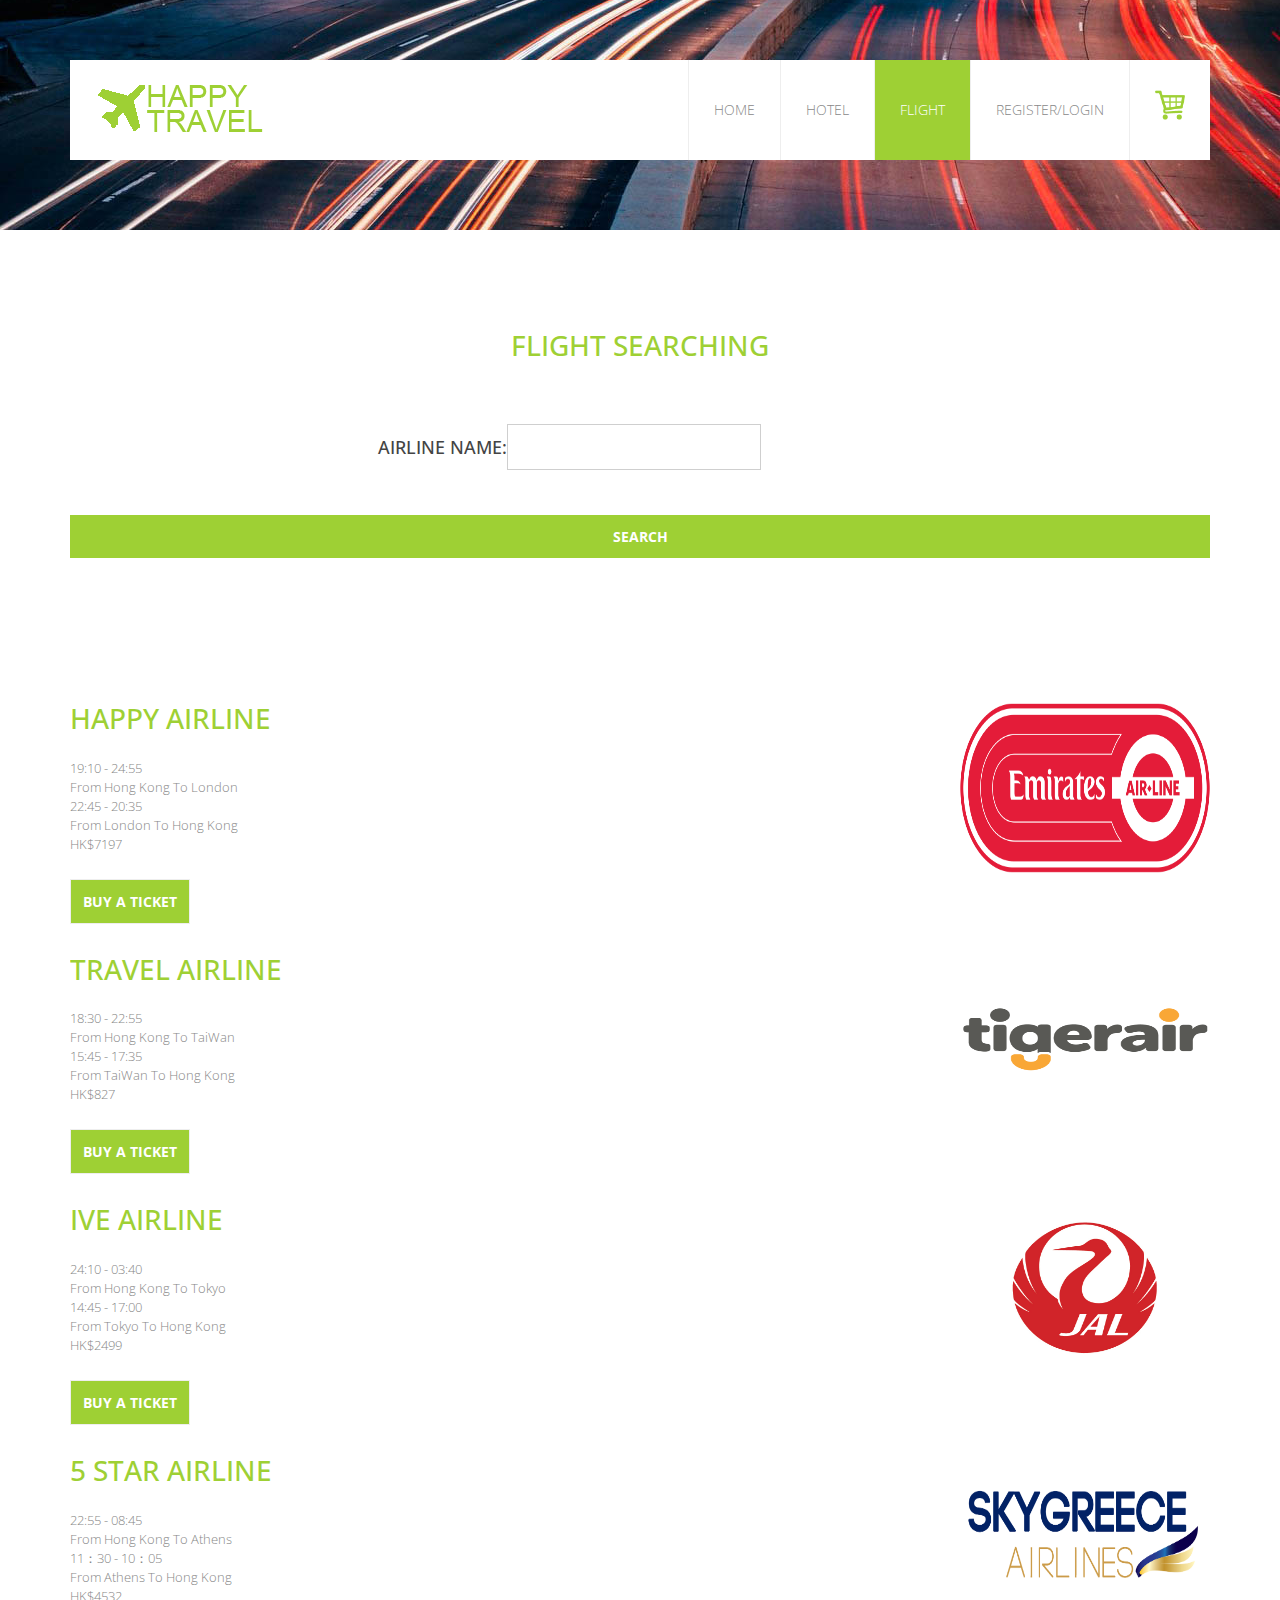
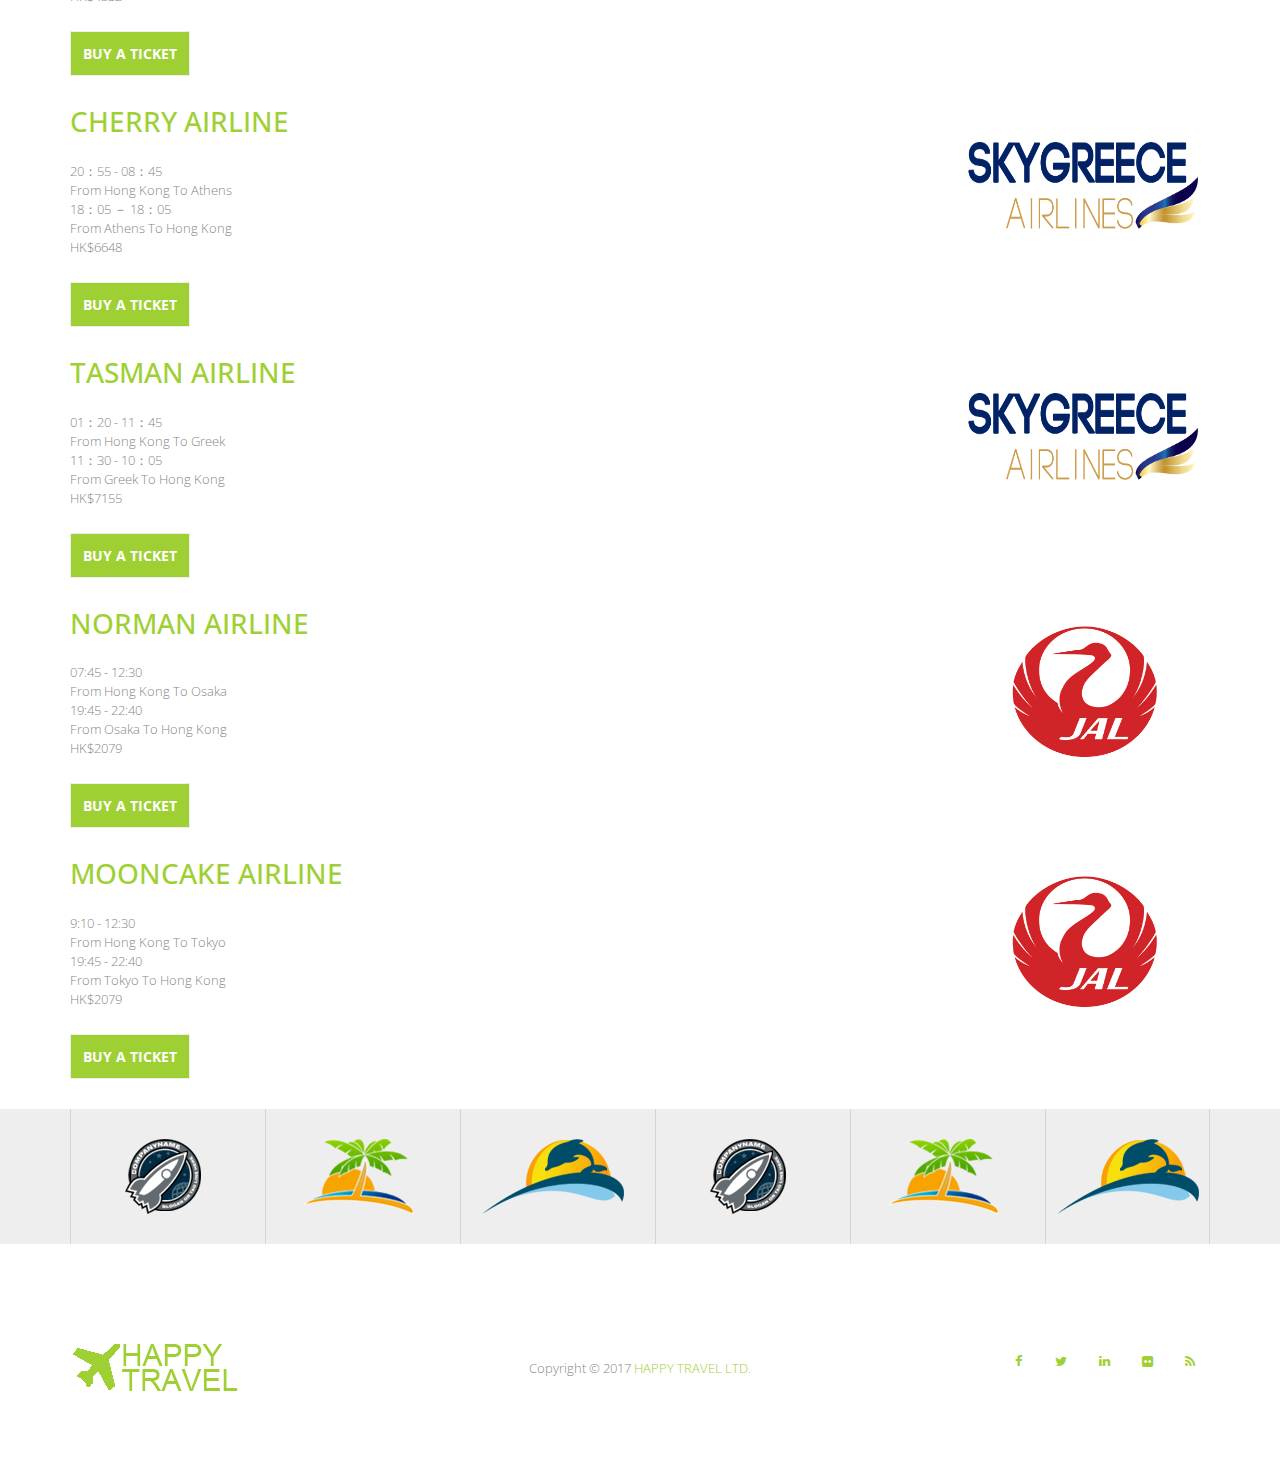
<file: E-commerce website/Flight.html>
<!DOCTYPE html>
  <!--[if lt IE 7]>      <html class="no-js lt-ie9 lt-ie8 lt-ie7"> <![endif]-->
  <!--[if IE 7]>         <html class="no-js lt-ie9 lt-ie8"> <![endif]-->
  <!--[if IE 8]>         <html class="no-js lt-ie9"> <![endif]-->
  <!--[if gt IE 8]><!--> <html class="no-js"> <!--<![endif]-->
      <head>
          <meta charset="utf-8">
          <title>Flight - Happy Travel</title>
          <meta name="description" content="">
  <!--
  Travel Template
  http://www.templatemo.com/tm-409-travel
  -->
          <meta name="viewport" content="width=device-width">
  		<meta name="author" content="templatemo">
          <link href='http://fonts.googleapis.com/css?family=Open+Sans:400,800,700,600,300' rel='stylesheet' type='text/css'>

          <link rel="stylesheet" href="css/bootstrap.min.css">
          <link rel="stylesheet" href="css/font-awesome.css">
          <link rel="stylesheet" href="css/animate.css">
          <link rel="stylesheet" href="css/templatemo_misc.css">
          <link rel="stylesheet" href="css/templatemo_style.css">

          <script src="js/vendor/modernizr-2.6.1-respond-1.1.0.min.js"></script>
          <script src="jquery-1.11.1.js" type="text/javascript"></script>
          <script type="text/javascript">


            $(document).ready(function(){
              if(getCookie("total")=="NaN" || getCookie("total")==""){
                setCookie("total",0,30);
              }

              $("#loading").hide();
              for(var i=1;i<9;i++){
                if(getCookie("ticket"+i)!=""){
                  $("#buyticket"+i).hide();
                  $("#cancelticket"+i).show();
                }else{
                  $("#buyticket"+i).show();
                  $("#cancelticket"+i).hide();
                }
              }



              var total=0;
              var ticketcost = [7197,827,2499,4532,6648,7155,2079,2079];
              $("#buyticket1").click(function(){
                setCookie("ticket1","HAPPY AIRLINE Ticket",30);
                setCookie("total",parseInt(getCookie("total"))+ticketcost[0],30);

                $(this).hide();
                $("#cancelticket1").show();
              });
              $("#buyticket2").click(function(){
                setCookie("ticket2","TRAVEL AIRLINE Ticket",30);
                setCookie("total",parseInt(getCookie("total"))+ticketcost[1],30);
                $(this).hide();
                $("#cancelticket2").show();
              });
              $("#buyticket3").click(function(){
                setCookie("ticket3","IVE AIRLINE Ticket",30);
                setCookie("total",parseInt(getCookie("total"))+ticketcost[2],30);

                  $(this).hide();
                $("#cancelticket3").show();
              });
              $("#buyticket4").click(function(){
                setCookie("ticket4","5 STAR AIRLINE Ticket",30);
                setCookie("total",parseInt(getCookie("total"))+ticketcost[3],30);

                $(this).hide();
                $("#cancelticket4").show();
              });
              $("#buyticket5").click(function(){
                setCookie("ticket5","CHERRY AIRLINE Ticket",30);
                setCookie("total",parseInt(getCookie("total"))+ticketcost[4],30);

                $(this).hide();
                $("#cancelticket5").show();
              });
              $("#buyticket6").click(function(){
                setCookie("ticket6","TASMAN AIRLINE Ticket",30);
                setCookie("total",parseInt(getCookie("total"))+ticketcost[5],30);

                $(this).hide();
                $("#cancelticket6").show();
              });
              $("#buyticket7").click(function(){
                setCookie("ticket7","NORMAN AIRLINE Ticket",30);
                setCookie("total",parseInt(getCookie("total"))+ticketcost[6],30);

                $(this).hide();
                $("#cancelticket7").show();
              });
              $("#buyticket8").click(function(){
                setCookie("ticket8","MOONCAKE AIRLINE Ticket",30);
                setCookie("total",parseInt(getCookie("total"))+ticketcost[7],30);

                $(this).hide();
                $("#cancelticket8").show();
              });
              <!-- ---------------------------------- -->
              $("#cancelticket1").click(function(){
                setCookie("ticket1","",30);
                setCookie("total",parseInt(getCookie("total"))-ticketcost[0],30);

                $(this).hide();
                $("#buyticket1").show();
              });
              $("#cancelticket2").click(function(){
                setCookie("ticket2","",30);
                setCookie("total",parseInt(getCookie("total"))-ticketcost[1],30);

                $(this).hide();
                $("#buyticket2").show();
              });
              $("#cancelticket3").click(function(){
                setCookie("ticket3","",30);
                setCookie("total",parseInt(getCookie("total"))-ticketcost[2],30);

                $(this).hide();
                $("#buyticket3").show();
              });
              $("#cancelticket4").click(function(){
                setCookie("ticket4","",30);
                setCookie("total",parseInt(getCookie("total"))-ticketcost[3],30);

                $(this).hide();
                $("#buyticket4").show();
              });
              $("#cancelticket5").click(function(){
                setCookie("ticket5","",30);
                setCookie("total",parseInt(getCookie("total"))-ticketcost[4],30);

                $(this).hide();
                $("#buyticket5").show();
              });
              $("#cancelticket6").click(function(){
                setCookie("ticket6","",30);
                setCookie("total",parseInt(getCookie("total"))-ticketcost[5],30);

                $(this).hide();
                $("#buyticket6").show();
              });
              $("#cancelticket7").click(function(){
                setCookie("ticket7","",30);
                setCookie("total",parseInt(getCookie("total"))-ticketcost[6],30);

                $(this).hide();
                $("#buyticket7").show();
              });
              $("#cancelticket8").click(function(){
                setCookie("ticket8","",30);
                setCookie("total",parseInt(getCookie("total"))-ticketcost[7],30);

                $(this).hide();
                $("#buyticket8").show();
              });



              if (getCookie("username")!=""){
                $("#changeToLogout").text("LOGOUT");

              }else {
                $("#profile").hide();
              }
              if($("#changeToLogout").text()=="LOGOUT"){
                $("#changeToLogout").click(function(){
                  setCookie("username","",30);
                });
              }
              $("#condition").keyup(function(){
                  $("#search").click(function(){
                    $("#loading").show();
                    $("#all").css("filter","blur(5px)");
                    $("#loading").css("filter","blur(0px)");
                    setTimeout(function(){
                      $(".flight-item").hide().filter(":contains('" + $("#condition").val().toUpperCase() + "')").show();
                      $("#loading").hide();
                      $("#all").css("filter","blur(0px)");
                    },500);

                  });
              });
            });


          function setCookie(cname,cvalue,exdays) {
              var d = new Date();
              d.setTime(d.getTime() + (exdays*24*60*60*1000));
              var expires = "expires=" + d.toGMTString();
              document.cookie = cname + "=" + cvalue + ";" + expires + ";path=/";
          }

          function getCookie(cname) {
              var name = cname + "=";
              var decodedCookie = decodeURIComponent(document.cookie);
              var ca = decodedCookie.split(';');
              for(var i = 0; i < ca.length; i++) {
                  var c = ca[i];
                  while (c.charAt(0) == ' ') {
                      c = c.substring(1);
                  }
                  if (c.indexOf(name) == 0) {
                      return c.substring(name.length, c.length);
                  }
              }
              return "";
          }

          function checkCookie() {
              var user=getCookie("username");
              if (user != "") {
                  alert("Welcome again " + user);
              } else {
                 user = prompt("Please enter your name:","");
                 if (user != "" && user != null) {
                     setCookie("username", user, 30);
                 }
              }
          }

          </script>
      </head>
      <body>
          <!--[if lt IE 7]>
              <p class="chromeframe">Yougrtggr are using an outdated browser. <a href="http://browsehappy.com/">Upgrade your browser today</a> or <a href="http://www.google.com/chromeframe/?redirect=true">install Google Chrome Frame</a> to better experience this site.</p>
          <![endif]-->
              <div class="loading" id="loading"><img src="images/Blocks.gif"/></div>
        <div id="all">
          <div class="site-header">
              <div class="container">
                  <div class="main-header">
                      <div class="row">
                          <div class="col-md-4 col-sm-6 col-xs-10">
                              <div class="logo">
                                  <a href="#">
                                      <img src="images/logo.png" alt="travel html5 template" title="travel html5 template">
                                  </a>
                              </div> <!-- /.logo -->
                          </div> <!-- /.col-md-4 -->
                          <div class="col-md-8 col-sm-6 col-xs-2">
                              <div class="main-menu">
                                  <ul class="visible-lg visible-md">
                                    <li><a href="index.html">Home</a></li>
                                    <li><a href="Hotel.html">Hotel</a></li>
                                    <li class="active"><a href="Flight.html">Flight</a></li>
                                    <li><a href="Register.html" id="changeToLogout">Register/Login</a></li>
                                    <li><a href="shoppingcart.html"><div class="cart"><img src="images/shoppingcart.png"></div></a></li>
                                    <li id="profile"><a href="Profile.html">Profile</a></li>
                                  </ul>
                                  <a href="#" class="toggle-menu visible-sm visible-xs">
                                      <i class="fa fa-bars"></i>
                                  </a>
                              </div> <!-- /.main-menu -->
                          </div> <!-- /.col-md-8 -->
                      </div> <!-- /.row -->
                  </div> <!-- /.main-header -->
                  <div class="row">
                      <div class="col-md-12 visible-sm visible-xs">
                          <div class="menu-responsive">
                              <ul>
                                  <li><a href="index.html">Home</a></li>
                                  <li class="active"><a href="services.html">Services</a></li>
                                  <li><a href="events.html">Events</a></li>
                                  <li><a href="about.html">About Us</a></li>
                                  <li><a href="contact.html">Contact</a></li>
                              </ul>
                          </div> <!-- /.menu-responsive -->
                      </div> <!-- /.col-md-12 -->
                  </div> <!-- /.row -->
              </div> <!-- /.container -->
          </div> <!-- /.site-header -->

          <div class="page-top" id="templatemo_services">
          </div> <!-- /.page-header -->

          <div class="middle-content">

          </div> <!-- /.middle-content -->




          <div class="go-act">
              <div class="container">
                <div class="flight-item-search">

                          <center><h4><a href="#">Flight Searching</a></h4>
                            </center>
                            <br>
                            <br>
                            <h3>Airline Name:<input id="condition" style="position: relative;"/></h3>

                            <a href="#" class="flight-btn" id="search">Search</a>
                            </div>
              </div> <!-- /.container -->
          </div> <!-- /.go-act -->



          <div class="flight-list">
              <div class="container">
                          <div class="flight-item">
                            <img src="images/EmiratesAirLine.svg.png">
                              <h4><a href="#">HAPPY AIRLINE</a></h4>
                              <p>19:10 - 24:55</p>
                              <p>From Hong Kong To London</p>
                              <p>22:45 - 20:35</p>
                              <p>From London To Hong Kong</p>
                              <p>HK$7197</p>
                              <button  id="buyticket1" class="flight-btn">Buy a ticket</button>
                              <button  id="cancelticket1" class="flight-btn">Cancel the ticket</button>
                          </div> <!-- /.flight-item -->


                          <div class="flight-item">
                            <img src="images/tigerair.png">
                              <h4><a href="#">TRAVEL AIRLINE</a></h4>
                              <p>18:30 - 22:55</p>
                              <p>From Hong Kong To TaiWan</p>
                              <p>15:45 - 17:35</p>
                              <p>From TaiWan To Hong Kong</p>
                              <p>HK$827</p>
                              <button  id="buyticket2" class="flight-btn">Buy a ticket</button>
                              <button  id="cancelticket2" class="flight-btn">Cancel the ticket</button>
                          </div> <!-- /.flight-item -->


                          <div class="flight-item">
                            <img src="images/Japan-Airlines-logo-original.png">
                              <h4><a href="#">IVE AIRLINE</a></h4>
                              <p>24:10 - 03:40</p>
                              <p>From Hong Kong To Tokyo</p>
                              <p>14:45 - 17:00</p>
                              <p>From Tokyo To Hong Kong</p>
                              <p>HK$2499</p>
                              <button  id="buyticket3" class="flight-btn">Buy a ticket</button>
                              <button  id="cancelticket3" class="flight-btn">Cancel the ticket</button>
                          </div> <!-- /.flight-item -->


                          <div class="flight-item">
                            <img src="images/SKYGREECE.png">
                              <h4><a href="#">5 STAR AIRLINE</a></h4>
                              <p>22:55 - 08:45</p>
                              <p>From Hong Kong To Athens</p>
                              <p>11：30 - 10：05</p>
                              <p>From Athens To Hong Kong</p>
                              <p>HK$4532</p>
                              <button  id="buyticket4" class="flight-btn">Buy a ticket</button>
                              <button  id="cancelticket4" class="flight-btn">Cancel the ticket</button>
                          </div> <!-- /.flight-item -->

                          <div class="flight-item">
                            <img src="images/SKYGREECE.png">
                              <h4><a href="#">CHERRY AIRLINE</a></h4>
                              <p>20：55 - 08：45</p>
                              <p>From Hong Kong To Athens</p>
                              <p>18：05 － 18：05</p>
                              <p>From Athens To Hong Kong</p>
                              <p>HK$6648</p>
                              <button  id="buyticket5" class="flight-btn">Buy a ticket</button>
                              <button  id="cancelticket5" class="flight-btn">Cancel the ticket</button>
                          </div> <!-- /.flight-item -->


                          <div class="flight-item">
                            <img src="images/SKYGREECE.png">
                              <h4><a href="#">TASMAN AIRLINE</a></h4>
                              <p>01：20 - 11：45</p>
                              <p>From Hong Kong To Greek</p>
                              <p>11：30 - 10：05</p>
                              <p>From Greek To Hong Kong</p>
                              <p>HK$7155</p>
                              <button  id="buyticket6" class="flight-btn">Buy a ticket</button>
                              <button  id="cancelticket6" class="flight-btn">Cancel the ticket</button>
                          </div> <!-- /.flight-item -->


                          <div class="flight-item">
                            <img src="images/Japan-Airlines-logo-original.png">
                              <h4><a href="#">NORMAN AIRLINE</a></h4>
                              <p>07:45 - 12:30</p>
                              <p>From Hong Kong To Osaka</p>
                              <p>19:45 - 22:40</p>
                              <p>From Osaka To Hong Kong</p>
                              <p>HK$2079</p>
                              <button id="buyticket7" class="flight-btn">Buy a ticket</button>
                              <button  id="cancelticket7" class="flight-btn">Cancel the ticket</button>
                          </div> <!-- /.flight-item -->


                          <div class="flight-item">
                            <img src="images/Japan-Airlines-logo-original.png">
                              <h4><a href="#">MOONCAKE AIRLINE</a></h4>
                              <p>9:10 - 12:30</p>
                              <p>From Hong Kong To Tokyo</p>
                              <p>19:45 - 22:40</p>
                              <p>From Tokyo To Hong Kong</p>
                              <p>HK$2079</p>
                              <button  id="buyticket8" class="flight-btn">Buy a ticket</button>
                              <button  id="cancelticket8" class="flight-btn">Cancel the ticket</button>
                          </div> <!-- /.flight-item -->


              </div> <!-- /.container -->
          </div> <!-- /.ticket-list -->




          <div class="partner-list">
              <div class="container">
                  <div class="row">
                      <div class="col-md-2 col-sm-4 col-xs-6">
                          <div class="partner-item">
                              <img src="images/partners/partner1.png" alt="">
                          </div> <!-- /.partner-item -->
                      </div> <!-- /.col-md-2 -->
                      <div class="col-md-2 col-sm-4 col-xs-6">
                          <div class="partner-item">
                              <img src="images/partners/partner2.png" alt="">
                          </div> <!-- /.partner-item -->
                      </div> <!-- /.col-md-2 -->
                      <div class="col-md-2 col-sm-4 col-xs-6">
                          <div class="partner-item">
                              <img src="images/partners/partner3.png" alt="">
                          </div> <!-- /.partner-item -->
                      </div> <!-- /.col-md-2 -->
                      <div class="col-md-2 col-sm-4 col-xs-6">
                          <div class="partner-item">
                              <img src="images/partners/partner1.png" alt="">
                          </div> <!-- /.partner-item -->
                      </div> <!-- /.col-md-2 -->
                      <div class="col-md-2 col-sm-4 col-xs-6">
                          <div class="partner-item">
                              <img src="images/partners/partner2.png" alt="">
                          </div> <!-- /.partner-item -->
                      </div> <!-- /.col-md-2 -->
                      <div class="col-md-2 col-sm-4 col-xs-6">
                          <div class="partner-item last">
                              <img src="images/partners/partner3.png" alt="">
                          </div> <!-- /.partner-item -->
                      </div> <!-- /.col-md-2 -->
                  </div> <!-- /.row -->
              </div> <!-- /.container -->
          </div> <!-- /.partner-list -->



          <div class="site-footer">
              <div class="container">
                  <div class="row">
                      <div class="col-md-4 col-sm-4">
                          <div class="footer-logo">
                              <a href="index.html">
                                  <img src="images/logo.png" alt="">
                              </a>
                          </div>
                      </div> <!-- /.col-md-4 -->
                      <div class="col-md-4 col-sm-4">
                          <div class="copyright">
                              <span>Copyright &copy; 2017 <a href="#">HAPPY TRAVEL LTD.</a></span>
                          </div>
                      </div> <!-- /.col-md-4 -->
                      <div class="col-md-4 col-sm-4">
                          <ul class="social-icons">
                              <li><a href="#" class="fa fa-facebook"></a></li>
                              <li><a href="#" class="fa fa-twitter"></a></li>
                              <li><a href="#" class="fa fa-linkedin"></a></li>
                              <li><a href="#" class="fa fa-flickr"></a></li>
                              <li><a href="#" class="fa fa-rss"></a></li>
                          </ul>
                      </div> <!-- /.col-md-4 -->
                  </div> <!-- /.row -->
              </div> <!-- /.container -->
          </div> <!-- /.site-footer -->
        </div>

          <script src="js/vendor/jquery-1.11.0.min.js"></script>
          <script>window.jQuery || document.write('<script src="js/vendor/jquery-1.11.0.min.js"><\/script>')</script>
          <script src="js/bootstrap.js"></script>
          <script src="js/plugins.js"></script>
          <script src="js/main.js"></script>

          <!-- Google Map -->
          <script src="http://maps.google.com/maps/api/js?sensor=true"></script>
          <script src="js/vendor/jquery.gmap3.min.js"></script>

          <!-- Google Map Init-->
          <script type="text/javascript">
              jQuery(function($){
                  $('.first-map').gmap3({
                      marker:{
                          address: '16.8496189,96.1288854'
                      },
                          map:{
                          options:{
                          zoom: 16,
                          scrollwheel: false,
                          streetViewControl : true
                          }
                      }
                  });
              });
          </script>
          <!-- templatemo 409 travel -->
      </body>
  </html>
</file>
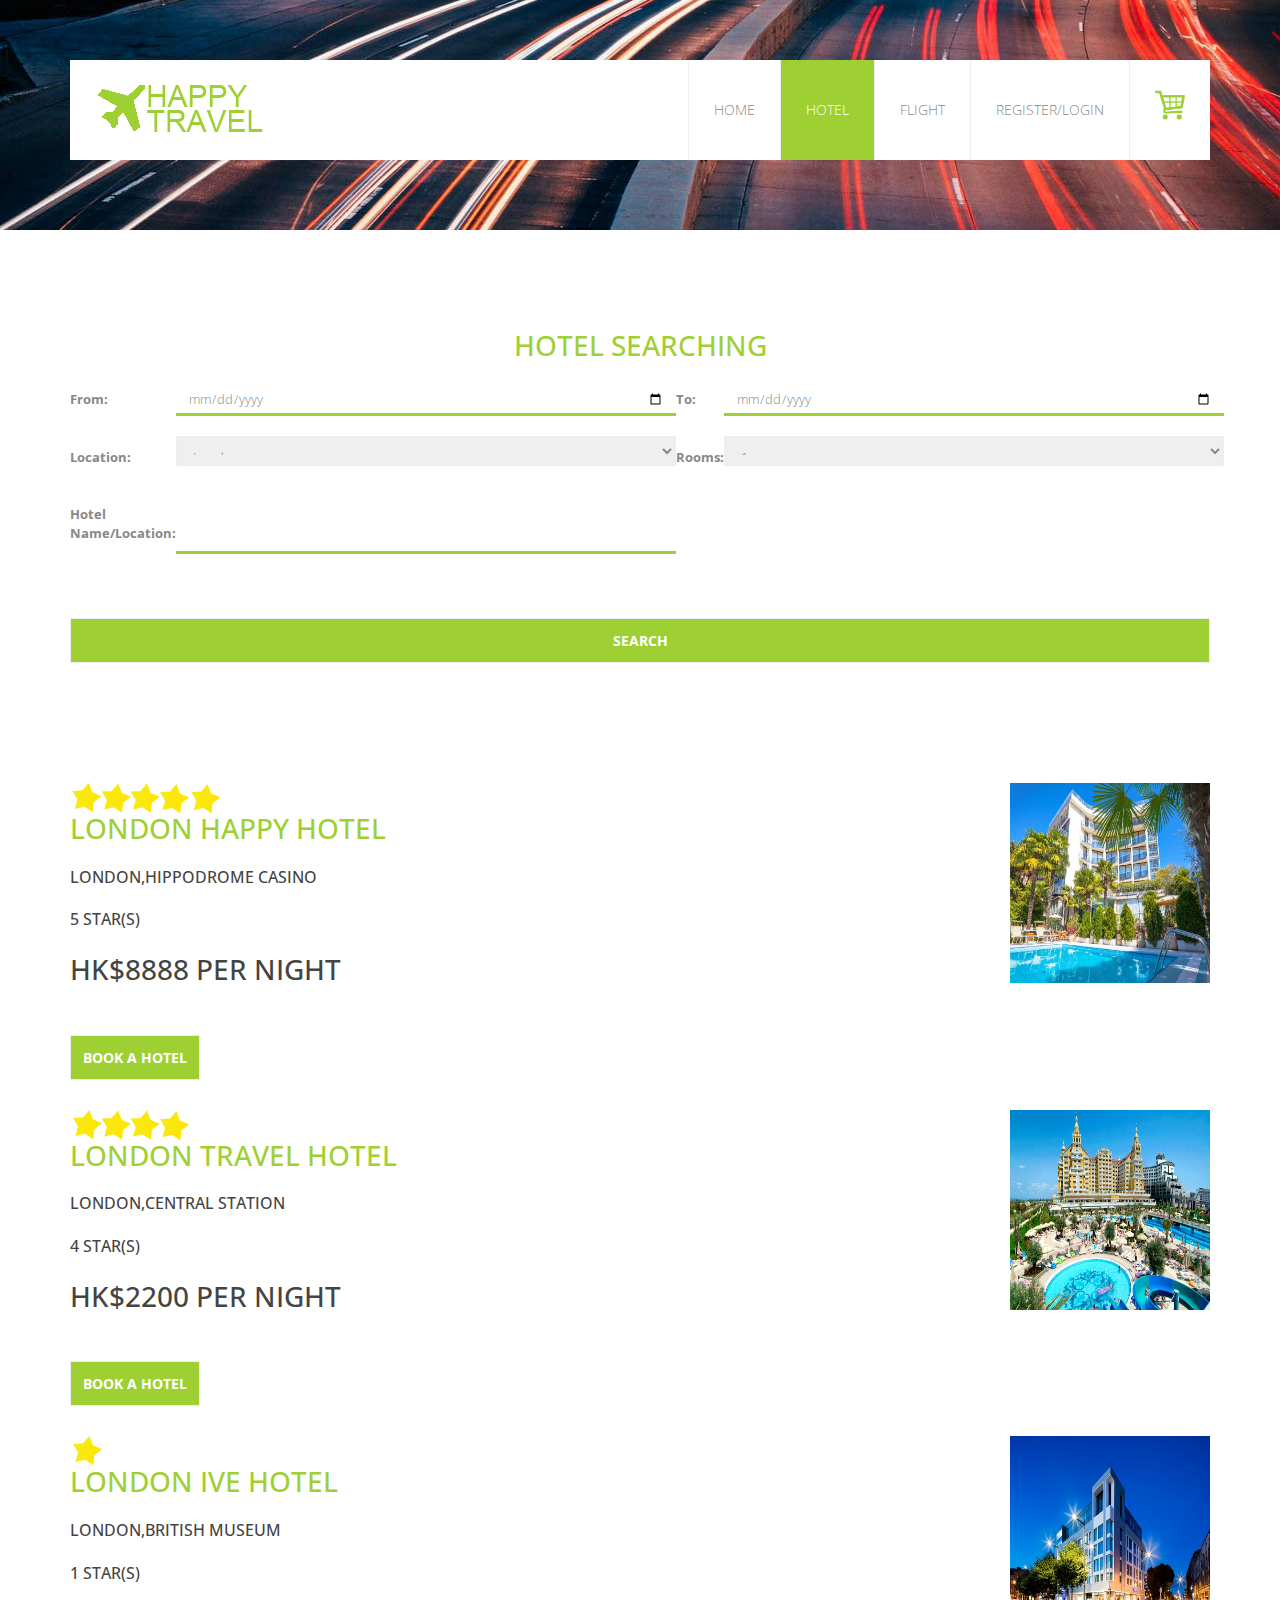
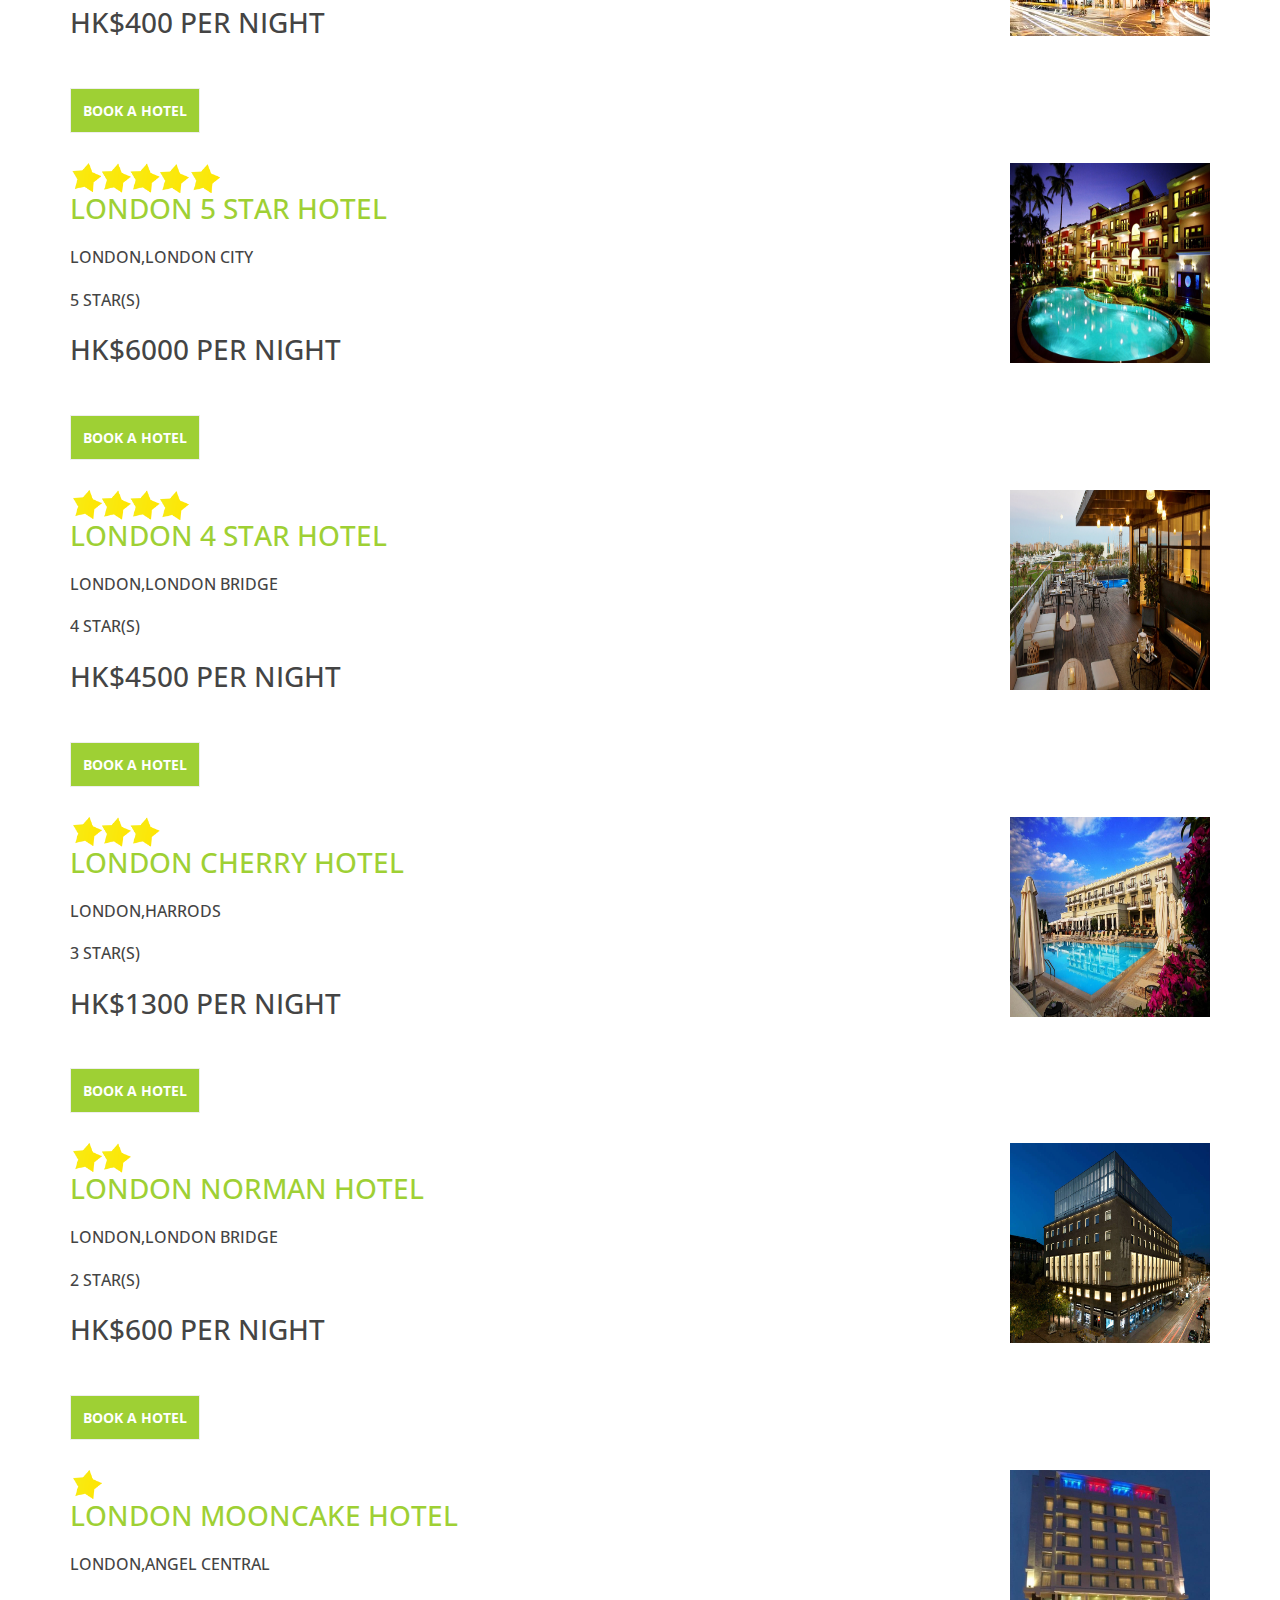
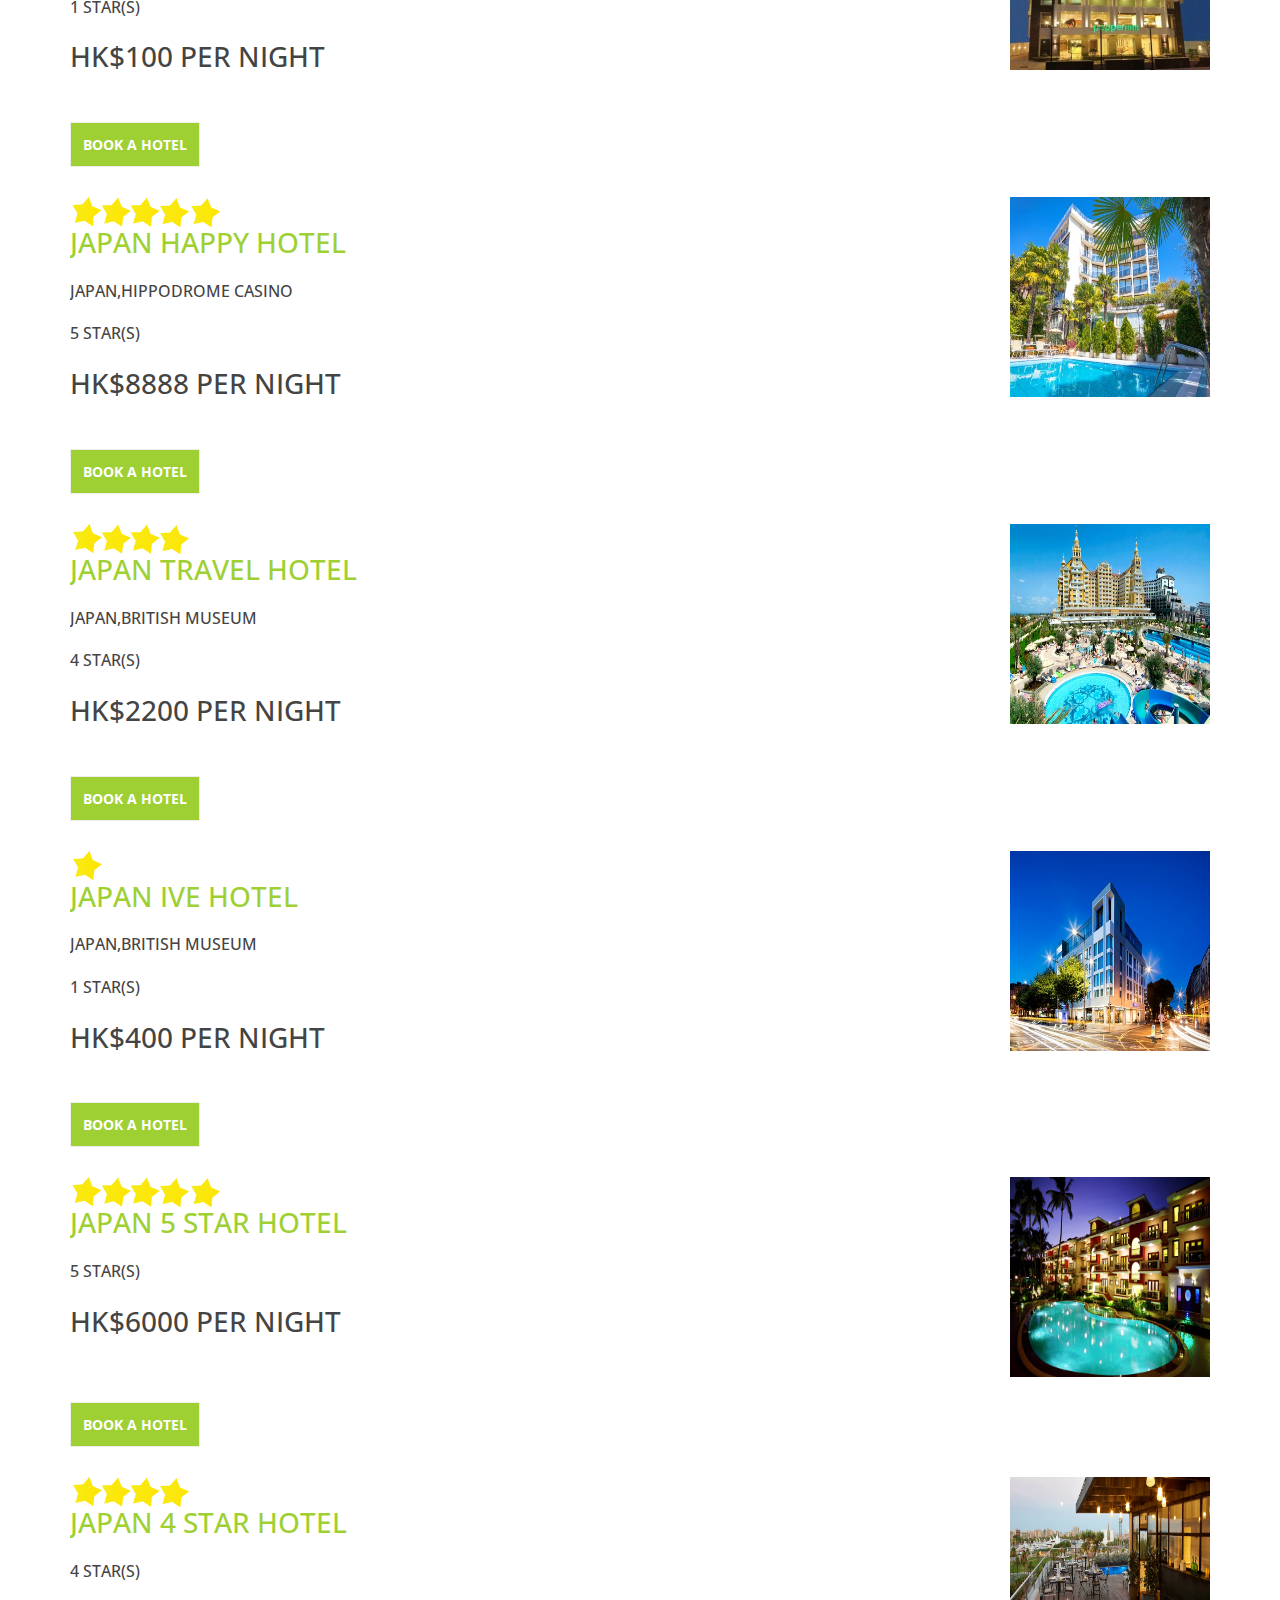
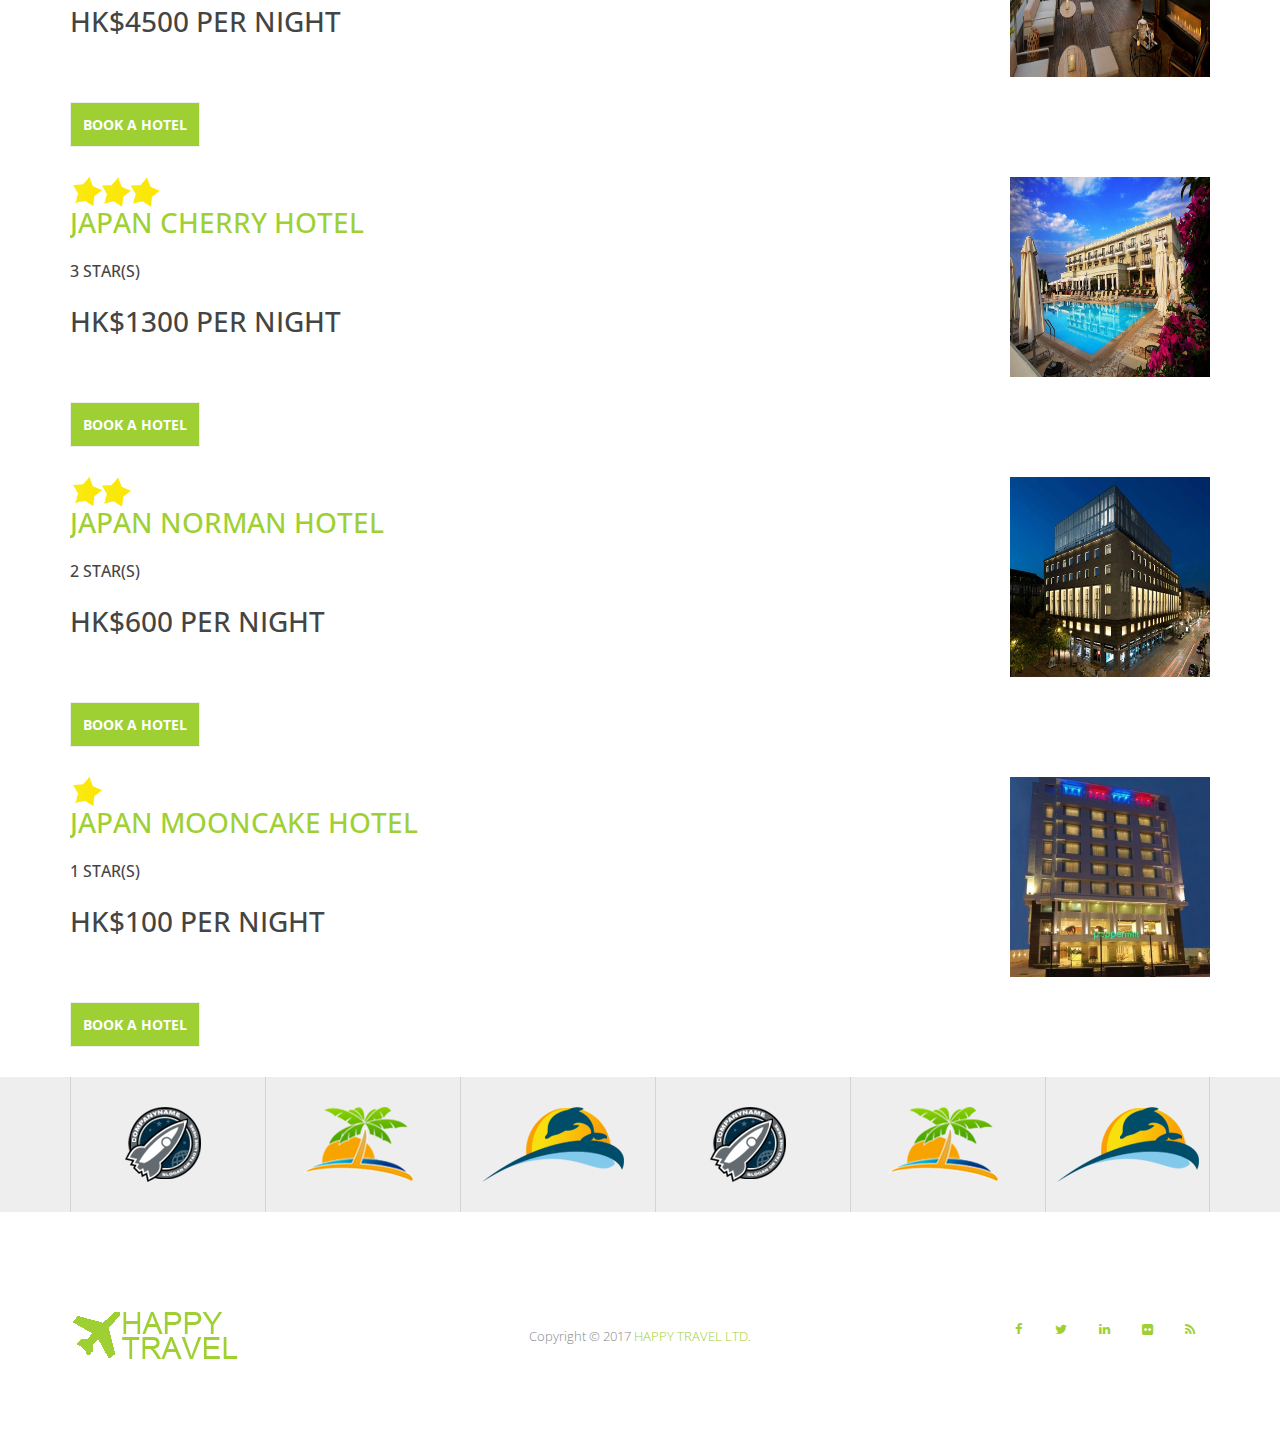
<file: E-commerce website/Hotel.html>
<!DOCTYPE html>
<!--[if lt IE 7]>      <html class="no-js lt-ie9 lt-ie8 lt-ie7"> <![endif]-->
<!--[if IE 7]>         <html class="no-js lt-ie9 lt-ie8"> <![endif]-->
<!--[if IE 8]>         <html class="no-js lt-ie9"> <![endif]-->
<!--[if gt IE 8]><!--> <html class="no-js"> <!--<![endif]-->
<head>
  <meta charset="utf-8">
  <title>Hotel - Happy Travel</title>
  <meta name="description" content="">
  <!--
  Travel Template
  http://www.templatemo.com/tm-409-travel
-->
<meta name="viewport" content="width=device-width">
<meta name="author" content="templatemo">
<link href='http://fonts.googleapis.com/css?family=Open+Sans:400,800,700,600,300' rel='stylesheet' type='text/css'>

<link rel="stylesheet" href="css/bootstrap.min.css">
<link rel="stylesheet" href="css/font-awesome.css">
<link rel="stylesheet" href="css/animate.css">
<link rel="stylesheet" href="css/templatemo_misc.css">
<link rel="stylesheet" href="css/templatemo_style.css">

<script src="js/vendor/modernizr-2.6.1-respond-1.1.0.min.js"></script>
<script src="jquery-1.11.1.js" type="text/javascript"></script>
<script type="text/javascript">
$(document).ready(function(){
  $("#loading").hide();
  for(var i=1;i<17;i++){
    if(getCookie("hotel"+i)!=""){
      $("#buyhotel"+i).hide();
      $("#cancelhotel"+i).show();
    }else{
      $("#buyhotel"+i).show();
      $("#cancelhotel"+i).hide();
    }
  }

  if(getCookie("total")=="NaN" || getCookie("total")==""){
    setCookie("total",0,30);
  }
  
  var hotelcost = [8888,2200,400,6000,4500,1300,600,100,8888,2200,400,6000,4500,1300,600,100];

  $("#buyhotel1").click(function(){
    setCookie("hotel1","LONDON HAPPY HOTEL",30);
    setCookie("total",parseInt(getCookie("total"))+hotelcost[0],30);
    $(this).hide();
    $("#cancelhotel1").show();
  });
  $("#buyhotel2").click(function(){
    setCookie("hotel2","LONDON TRAVEL HOTEL",30);
    setCookie("total",parseInt(getCookie("total"))+hotelcost[1],30);

    $(this).hide();
    $("#cancelhotel2").show();
  });
  $("#buyhotel3").click(function(){
    setCookie("hotel3","LONDON IVE HOTEL",30);
    setCookie("total",parseInt(getCookie("total"))+hotelcost[2],30);

    $(this).hide();
    $("#cancelhotel3").show();
  });
  $("#buyhotel4").click(function(){
    setCookie("hotel4","LONDON 5 STAR HOTEL",30);
    setCookie("total",parseInt(getCookie("total"))+hotelcost[3],30);

    $(this).hide();
    $("#cancelhotel4").show();
  });
  $("#buyhotel5").click(function(){
    setCookie("hotel5","LONDON CHERRY HOTEL",30);
    setCookie("total",parseInt(getCookie("total"))+hotelcost[4],30);

    $(this).hide();
    $("#cancelhotel5").show();
  });
  $("#buyhotel6").click(function(){
    setCookie("hotel6","LONDON TASMAN HOTEL",30);
    setCookie("total",parseInt(getCookie("total"))+hotelcost[5],30);

    $(this).hide();
    $("#cancelhotel6").show();
  });
  $("#buyhotel7").click(function(){
    setCookie("hotel7","LONDON NORMAN HOTEL",30);
    setCookie("total",parseInt(getCookie("total"))+hotelcost[6],30);

    $(this).hide();
    $("#cancelhotel7").show();
  });
  $("#buyhotel8").click(function(){
    setCookie("hotel8","LONDON MOONCAKE HOTEL",30);
    setCookie("total",parseInt(getCookie("total"))+hotelcost[7],30);

    $(this).hide();
    $("#cancelhotel8").show();
  });
  $("#buyhotel9").click(function(){
    setCookie("hotel9","JAPAN HAPPY HOTEL",30);
    setCookie("total",parseInt(getCookie("total"))+hotelcost[8],30);

    $(this).hide();
    $("#cancelhotel9").show();
  });
  $("#buyhotel10").click(function(){
    setCookie("hotel10","JAPAN TRAVEL HOTEL",30);
    setCookie("total",parseInt(getCookie("total"))+hotelcost[9],30);

    $(this).hide();
    $("#cancelhotel10").show();
  });
  $("#buyhotel11").click(function(){
    setCookie("hotel11","JAPAN IVE HOTEL",30);
    setCookie("total",parseInt(getCookie("total"))+hotelcost[10],30);

    $(this).hide();
    $("#cancelhotel11").show();
  });
  $("#buyhotel12").click(function(){
    setCookie("hotel12","JAPAN 5 STAR HOTEL",30);
    setCookie("total",parseInt(getCookie("total"))+hotelcost[11],30);

    $(this).hide();
    $("#cancelhotel12").show();
  });
  $("#buyhotel13").click(function(){
    setCookie("hotel13","JAPAN CHERRY HOTEL",30);
    setCookie("total",parseInt(getCookie("total"))+hotelcost[12],30);

    $(this).hide();
    $("#cancelhotel13").show();
  });
  $("#buyhotel14").click(function(){
    setCookie("hotel14","JAPAN TASMAN HOTEL",30);
    setCookie("total",parseInt(getCookie("total"))+hotelcost[13],30);

    $(this).hide();
    $("#cancelhotel14").show();
  });
  $("#buyhotel15").click(function(){
    setCookie("hotel15","JAPAN NORMAN HOTEL",30);
    setCookie("total",parseInt(getCookie("total"))+hotelcost[14],30);

    $(this).hide();
    $("#cancelhotel15").show();
  });
  $("#buyhotel16").click(function(){
    setCookie("hotel16","JAPAN MOONCAKE HOTEL",30);
    setCookie("total",parseInt(getCookie("total"))+hotelcost[15],30);

    $(this).hide();
    $("#cancelhotel16").show();
  });


  <!-- ---------------------------------- -->
  $("#cancelhotel1").click(function(){
    setCookie("hotel1","",30);
    setCookie("total",parseInt(getCookie("total"))-hotelcost[0],30);

    $(this).hide();
    $("#buyhotel1").show();
  });
  $("#cancelhotel2").click(function(){
    setCookie("hotel2","",30);
    setCookie("total",parseInt(getCookie("total"))-hotelcost[1],30);

    $(this).hide();
    $("#buyhotel2").show();
  });
  $("#cancelhotel3").click(function(){
    setCookie("hotel3","",30);
    setCookie("total",parseInt(getCookie("total"))-hotelcost[2],30);

    $(this).hide();
    $("#buyhotel3").show();
  });
  $("#cancelhotel4").click(function(){
    setCookie("hotel4","",30);
    setCookie("total",parseInt(getCookie("total"))-hotelcost[3],30);

    $(this).hide();
    $("#buyhotel4").show();
  });
  $("#cancelhotel5").click(function(){
    setCookie("hotel5","",30);
    setCookie("total",parseInt(getCookie("total"))-hotelcost[4],30);

    $(this).hide();
    $("#buyhotel5").show();
  });
  $("#cancelhotel6").click(function(){
    setCookie("hotel6","",30);
    setCookie("total",parseInt(getCookie("total"))-hotelcost[5],30);

    $(this).hide();
    $("#buyhotel6").show();
  });
  $("#cancelhotel7").click(function(){
    setCookie("hotel7","",30);
    setCookie("total",parseInt(getCookie("total"))-hotelcost[6],30);

    $(this).hide();
    $("#buyhotel7").show();
  });
  $("#cancelhotel8").click(function(){
    setCookie("hotel8","",30);
    setCookie("total",parseInt(getCookie("total"))-hotelcost[7],30);

    $(this).hide();
    $("#buyhotel8").show();
  });

  $("#cancelhotel9").click(function(){
    setCookie("hotel9","",30);
    setCookie("total",parseInt(getCookie("total"))-hotelcost[8],30);

    $(this).hide();
    $("#buyhotel9").show();
  });
  $("#cancelhotel10").click(function(){
    setCookie("hotel10","",30);
    setCookie("total",parseInt(getCookie("total"))-hotelcost[9],30);

    $(this).hide();
    $("#buyhotel10").show();
  });
  $("#cancelhotel11").click(function(){
    setCookie("hotel11","",30);
    setCookie("total",parseInt(getCookie("total"))-hotelcost[10],30);

    $(this).hide();
    $("#buyhotel11").show();
  });
  $("#cancelhotel12").click(function(){
    setCookie("hotel12","",30);
    setCookie("total",parseInt(getCookie("total"))-hotelcost[11],30);

    $(this).hide();
    $("#buyhotel12").show();
  });
  $("#cancelhotel13").click(function(){
    setCookie("hotel13","",30);
    setCookie("total",parseInt(getCookie("total"))-hotelcost[12],30);

    $(this).hide();
    $("#buyhotel13").show();
  });
  $("#cancelhotel14").click(function(){
    setCookie("hotel14","",30);
    setCookie("total",parseInt(getCookie("total"))-hotelcost[13],30);

    $(this).hide();
    $("#buyhotel14").show();
  });
  $("#cancelhotel15").click(function(){
    setCookie("hotel15","",30);
    setCookie("total",parseInt(getCookie("total"))-hotelcost[14],30);

    $(this).hide();
    $("#buyhotel15").show();
  });
  $("#cancelhotel16").click(function(){
    setCookie("hotel16","",30);
    setCookie("total",parseInt(getCookie("total"))-hotelcost[15],30);

    $(this).hide();
    $("#buyhotel16").show();
  });

  if (getCookie("username")!=""){
    $("#changeToLogout").text("LOGOUT");
  }
  else{
    $("#profile").hide();
  }


  if($("#changeToLogout").text()=="LOGOUT"){
    $("#changeToLogout").click(function(){
      setCookie("username","",30);
    });
  }
  $("#condition").keyup(function(){

    $("#search").click(function(){
      $("#loading").show();
      $("#all").css("filter","blur(5px)");
      $("#loading").css("filter","blur(0px)");
      setTimeout(function(){
        $(".hotel-item").hide().filter(":contains('" + $("#selectlocation").val().toUpperCase() + " "+$("#condition").val().toUpperCase()+ "')").show();
        $("#loading").hide();
        $("#all").css("filter","blur(0px)");
      },500);

    });
  });
});
</script>
<script>

function setCookie(cname,cvalue,exdays) {
  var d = new Date();
  d.setTime(d.getTime() + (exdays*24*60*60*1000));
  var expires = "expires=" + d.toGMTString();
  document.cookie = cname + "=" + cvalue + ";" + expires + ";path=/";
}

function getCookie(cname) {
  var name = cname + "=";
  var decodedCookie = decodeURIComponent(document.cookie);
  var ca = decodedCookie.split(';');
  for(var i = 0; i < ca.length; i++) {
    var c = ca[i];
    while (c.charAt(0) == ' ') {
      c = c.substring(1);
    }
    if (c.indexOf(name) == 0) {
      return c.substring(name.length, c.length);
    }
  }
  return "";
}

function checkCookie() {
  var user=getCookie("username");
  if (user != "") {
    alert("Welcome again " + user);
  } else {
    user = prompt("Please enter your name:","");
    if (user != "" && user != null) {
      setCookie("username", user, 30);
    }
  }
}

</script>
</head>
<body>
  <div class="loading" id="loading"><img src="images/Blocks.gif"/></div>
  <div id="all">
    <div class="site-header">
      <div class="container">
        <div class="main-header">
          <div class="row">
            <div class="col-md-4 col-sm-6 col-xs-10">
              <div class="logo">
                <a href="#">
                  <img src="images/logo.png" alt="travel html5 template" title="travel html5 template">
                </a>
              </div> <!-- /.logo -->
            </div> <!-- /.col-md-4 -->
            <div class="col-md-8 col-sm-6 col-xs-2">
              <div class="main-menu">
                <ul class="visible-lg visible-md">
                  <li><a href="index.html">Home</a></li>
                  <li class="active"><a href="Hotel.html">Hotel</a></li>
                  <li><a href="Flight.html">Flight</a></li>
                  <li><a href="Register.html" id="changeToLogout">Register/Login</a></li>

                  <li><a href="shoppingcart.html"><div class="cart"><img src="images/shoppingcart.png"></div></a></li>
                  <li id="profile"><a href="Profile.html">Profile</a></li>
                </ul>
                <a href="#" class="toggle-menu visible-sm visible-xs">
                  <i class="fa fa-bars"></i>
                </a>
              </div> <!-- /.main-menu -->
            </div> <!-- /.col-md-8 -->
          </div> <!-- /.row -->
        </div> <!-- /.main-header -->
        <div class="row">
          <div class="col-md-12 visible-sm visible-xs">
            <div class="menu-responsive">
              <ul>
                <li><a href="index.html">Home</a></li>
                <li class="active"><a href="Hotel.html">Hotel</a></li>
                <li><a href="Flight.html">Flight</a></li>
                <li><a href="Register.html">Register/Login</a></li>
              </ul>
            </div> <!-- /.menu-responsive -->
          </div> <!-- /.col-md-12 -->
        </div> <!-- /.row -->
      </div> <!-- /.container -->
    </div> <!-- /.site-header -->

    <div class="page-top" id="templatemo_services">
    </div> <!-- /.page-header -->

    <div class="middle-content">

    </div> <!-- /.middle-content -->



    <div class="go-act">
      <div class="container">
        <div class="hotel-item-search">
          <center><h4><a href="#">Hotel Searching</a></h4>
            <table >
              <tr>
                <th>From:</th>
                <td><input type="date"/></td>
                <th>  To:</th>
                <td><input type="date"/></td>
              </tr>
              <tr>
                <th>Location:</th>
                <td><select id="selectlocation">
                  <option value="london" >London</option>
                  <option value="japan" >Japan</option>
                </select>
              </td>
              <th>  Rooms:</th>
              <td><select><option value="1">1</option><option value="2">2</option></select></td>
              <tr>
                <td><br><br></td>
              </tr>
            </tr>
            <tr>
              <th>Hotel Name/Location:</th>
              <td><br><input tyep="text" id="condition" /></td>
            </tr>
          </table>
        </center>
        <br>
        <button id="search" >Search</button>
      </div>
    </div> <!-- /.container -->
  </div> <!-- /.go-act -->



  <div class="hotle-list">
    <div class="container">


      <div class="hotel-item">
        <table>
          <tr>
            <td>  <br><br><br><br>

            </td>
            <td width="85%">
              <img src="images/5star.png">
              <h4><a href="#">LONDON HAPPY HOTEL</a></h4>
              <h3>London,Hippodrome Casino</h3>
              <h3>5 star(s)</h3>
              <h4>HK$8888 per night</h4>
            </td>


            <td colspan="5">
              <p><img src="images/happyhotel.jpg"></p>
            </td>
          </tr>
        </table>

        <button  id="buyhotel1" class="hotel-btn">Book a hotel</button>
        <button  id="cancelhotel1" class="hotel-btn">Cancel the hotel</button>
      </div> <!-- /.hotel-item -->


      <div class="hotel-item">
        <table>

          <tr>
            <td>  <br><br><br><br>

            </td>
            <td width='85%'>
              <img src="images/4star.png">
              <h4><a href="#">LONDON TRAVEL HOTEL</a></h4>
              <h3>London,CENTRAL STATION</h3>
              <h3>4 star(s)</h3>
              <h4>HK$2200 per night</h4>
            </td>
            <td>
              <p><img src="images/travelhotel.jpg"></p>
            </td>
          </tr>
        </table>
        <button  id="buyhotel2" class="hotel-btn">Book a hotel</button>
        <button  id="cancelhotel2" class="hotel-btn">Cancel the hotel</button>
      </div> <!-- /.hotel-item -->


      <div class="hotel-item">

        <table>
          <tr>
            <td>  <br><br><br><br>

            </td>
            <td width='85%'>
              <img src="images/1star.png">
              <h4><a href="#">LONDON IVE HOTEL</a></h4>
              <h3>London,British Museum</h3>
              <h3>1 star(s)</h3>
              <h4>HK$400 per night</h4>
            </td>
            <td>
              <p><img src="images/ivehotel.jpg"></p>
            </td>
          </tr>
        </table>
        <button  id="buyhotel3" class="hotel-btn">Book a hotel</button>
        <button  id="cancelhotel3" class="hotel-btn">Cancel the hotel</button>
      </div> <!-- /.hotel-item -->


      <div class="hotel-item">
        <table>
          <tr>
            <td>  <br><br><br><br>

            </td>
            <td width='85%'>
              <img src="images/5star.png">
              <h4><a href="#">LONDON 5 STAR HOTEL</a></h4>
              <h3>LONDON,LONDON city</h3>
              <h3>5 star(s)</h3>
              <h4>HK$6000 per night</h4>
            </td>
            <td>
              <p><img src="images/5starhotel.jpg"></p>
            </td>
          </tr>
        </table>
        <button  id="buyhotel4" class="hotel-btn">Book a hotel</button>
        <button  id="cancelhotel4" class="hotel-btn">Cancel the hotel</button>
      </div> <!-- /.hotel-item -->

      <div class="hotel-item">
        <table>
          <tr>
            <td>  <br><br><br><br>

            </td>
            <td width='85%'>
              <img src="images/4star.png">
              <h4><a href="#">LONDON 4 STAR HOTEL</a></h4>
              <h3>LONDON,LONDON BRIDGE</h3>
              <h3>4 star(s)</h3>
              <h4>HK$4500 per night</h4>
            </td>
            <td>
              <p><img src="images/4starhotel.jpg"></p>
            </td>
          </tr>
        </table>
        <button  id="buyhotel5" class="hotel-btn">Book a hotel</button>
        <button  id="cancelhotel5" class="hotel-btn">Cancel the hotel</button>
      </div> <!-- /.hotel-item -->

      <div class="hotel-item">

        <table>
          <tr>
            <td>  <br><br><br><br>

            </td>
            <td width='85%'>
              <img src="images/3star.png">
              <h4><a href="#">LONDON CHERRY HOTEL</a></h4>
              <h3>LONDON,HARRODS</h3>
              <h3>3 star(s)</h3>
              <h4>HK$1300 per night</h4>
            </td>
            <td>
              <p><img src="images/cherryhotel.jpg"></p>
              </td7
            </tr>
          </table>
          <button  id="buyhotel6" class="hotel-btn">Book a hotel</button>
          <button  id="cancelhotel6" class="hotel-btn">Cancel the hotel</button>
        </div> <!-- /.hotel-item -->

        <div class="hotel-item">

          <table>
            <tr>
              <td>  <br><br><br><br>

              </td>
              <td width='85%'>
                <img src="images/2star.png">
                <h4><a href="#">LONDON NORMAN HOTEL</a></h4>
                <h3>LONDON,LONDON BRIDGE</h3>
                <h3>2 star(s)</h3>
                <h4>HK$600 per night</h4>
              </td>
              <td>
                <p><img src="images/normanhotel.jpg"></p>
              </td>
            </tr>
          </table>
          <button  id="buyhotel7" class="hotel-btn">Book a hotel</button>
          <button  id="cancelhotel7" class="hotel-btn">Cancel the hotel</button>
        </div> <!-- /.hotel-item -->

        <div class="hotel-item">
          <table>
            <tr>
              <td>  <br><br><br><br>

              </td>
              <td width='85%'>
                <img src="images/1star.png">
                <h4><a href="#">LONDON MOONCAKE HOTEL</a></h4>
                <h3>LONDON,ANGEL CENTRAL</h3>
                <h3>1 star(s)</h3>
                <h4>HK$100 per night</h4>
              </td>
              <td>
                <p><img src="images/mooncakehotel.jpg"></p>
              </td>
            </tr>
          </table>
          <button  id="buyhotel8" class="hotel-btn">Book a hotel</button>
          <button  id="cancelhotel8" class="hotel-btn">Cancel the hotel</button>
        </div> <!-- /.hotel-item -->



        <!-- japan hotel-->

        <div class="hotel-item">
          <table>
            <tr>
              <td>  <br><br><br><br>

              </td>
              <td width='85%'>
                <img src="images/5star.png">
                <h4><a href="#">JAPAN HAPPY HOTEL</a></h4>
                <h3>JAPAN,Hippodrome Casino</h3>
                <h3>5 star(s)</h3>
                <h4>HK$8888 per night</h4>
              </td>
              <td>
                <p><img src="images/happyhotel.jpg"></p>
              </td>
            </tr>
          </table>
          <button  id="buyhotel9" class="hotel-btn">Book a hotel</button>
          <button  id="cancelhotel9" class="hotel-btn">Cancel the hotel</button>
        </div> <!-- /.hotel-item -->


        <div class="hotel-item">
          <table>
            <tr>
              <td>  <br><br><br><br>

              </td>
              <td width='85%'>
                <img src="images/4star.png">
                <h4><a href="#">JAPAN TRAVEL HOTEL</a></h4>
                <h3>JAPAN,British Museum</h3>
                <h3>4 star(s)</h3>
                <h4>HK$2200 per night</h4>
              </td>
              <td>
                <p><img src="images/travelhotel.jpg"></p>
              </td>
            </tr>
          </table>
          <button  id="buyhotel10" class="hotel-btn">Book a hotel</button>
          <button  id="cancelhotel10" class="hotel-btn">Cancel the hotel</button>
        </div> <!-- /.hotel-item -->


        <div class="hotel-item">

          <table>
            <tr>
              <td>  <br><br><br><br>

              </td>
              <td width='85%'>
                <img src="images/1star.png">
                <h4><a href="#">JAPAN IVE HOTEL</a></h4>
                <h3>JAPAN,British Museum</h3>
                <h3> 1 star(s)</h3>
                <h4> HK$400 per night</h4>
              </td>
              <td>
                <p><img src="images/ivehotel.jpg"></p>
              </td>
            </tr>
          </table>
          <button  id="buyhotel11" class="hotel-btn">Book a hotel</button>
          <button  id="cancelhotel11" class="hotel-btn">Cancel the hotel</button>
        </div> <!-- /.hotel-item -->


        <div class="hotel-item">
          <table>
            <tr>
              <td>  <br><br><br><br>

              </td>
              <td width='85%'>
                <img src="images/5star.png">
                <h4><a href="#">JAPAN 5 STAR HOTEL</a></h4>
                <h3> 5 star(s)</h3>
                <h4> HK$6000 per night</h4>
              </td>
              <td>
                <p><img src="images/5starhotel.jpg"></p>
              </td>
            </tr>
          </table>
          <button  id="buyhotel12" class="hotel-btn">Book a hotel</button>
          <button  id="cancelhotel12" class="hotel-btn">Cancel the hotel</button>
        </div> <!-- /.hotel-item -->

        <div class="hotel-item">
          <table>
            <tr>
              <td>  <br><br><br><br>

              </td>
              <td width='85%'>
                <img src="images/4star.png">
                <h4><a href="#">JAPAN 4 STAR HOTEL</a></h4>
                <h3> 4 star(s)</h3>
                <h4>HK$4500 per night</h4>
              </td>
              <td>
                <p><img src="images/4starhotel.jpg"></p>
              </td>
            </tr>
          </table>
          <button  id="buyhotel13" class="hotel-btn">Book a hotel</button>
          <button  id="cancelhotel13" class="hotel-btn">Cancel the hotel</button>
        </div> <!-- /.hotel-item -->

        <div class="hotel-item">

          <table>
            <tr>
              <td>  <br><br><br><br>

              </td>
              <td width='85%'>
                <img src="images/3star.png">
                <h4><a href="#">JAPAN CHERRY HOTEL</a></h4>
                <h3> 3 star(s)</h3>
                <h4>HK$1300 per night</h4>
              </td>
              <td>
                <p><img src="images/cherryhotel.jpg"></p>
              </td>
            </tr>
          </table>
          <button  id="buyhotel14" class="hotel-btn">Book a hotel</button>
          <button  id="cancelhotel14" class="hotel-btn">Cancel the hotel</button>
        </div> <!-- /.hotel-item -->

        <div class="hotel-item">

          <table>
            <tr>
              <td>  <br><br><br><br>

              </td>
              <td width='85%'>
                <img src="images/2star.png">
                <h4><a href="#">JAPAN NORMAN HOTEL</a></h4>
                <h3> 2 star(s)</h3>
                <h4>HK$600 per night</h4>
              </td>
              <td>
                <p><img src="images/normanhotel.jpg"></p>
              </td>
            </tr>
          </table>
          <button  id="buyhotel15" class="hotel-btn">Book a hotel</button>
          <button  id="cancelhotel15" class="hotel-btn">Cancel the hotel</button>
        </div> <!-- /.hotel-item -->

        <div class="hotel-item">
          <table>
            <tr>
              <td>  <br><br><br><br>

              </td>
              <td width='85%'>
                <img src="images/1star.png">
                <h4><a href="#">JAPAN MOONCAKE HOTEL</a></h4>
                <h3> 1 star(s)</h3>
                <h4>HK$100 per night</h4>
              </td>
              <td>
                <p><img src="images/mooncakehotel.jpg"></p>
              </td>
            </tr>
          </table>
          <button  id="buyhotel16" class="hotel-btn">Book a hotel</button>
          <button  id="cancelhotel16" class="hotel-btn">Cancel the hotel</button>
        </div> <!-- /.hotel-item -->


      </div> <!-- /.container -->
    </div> <!-- /.hotel-list -->




    <div class="partner-list">
      <div class="container">
        <div class="row">
          <div class="col-md-2 col-sm-4 col-xs-6">
            <div class="partner-item">
              <img src="images/partners/partner1.png" alt="">
            </div> <!-- /.partner-item -->
          </div> <!-- /.col-md-2 -->
          <div class="col-md-2 col-sm-4 col-xs-6">
            <div class="partner-item">
              <img src="images/partners/partner2.png" alt="">
            </div> <!-- /.partner-item -->
          </div> <!-- /.col-md-2 -->
          <div class="col-md-2 col-sm-4 col-xs-6">
            <div class="partner-item">
              <img src="images/partners/partner3.png" alt="">
            </div> <!-- /.partner-item -->
          </div> <!-- /.col-md-2 -->
          <div class="col-md-2 col-sm-4 col-xs-6">
            <div class="partner-item">
              <img src="images/partners/partner1.png" alt="">
            </div> <!-- /.partner-item -->
          </div> <!-- /.col-md-2 -->
          <div class="col-md-2 col-sm-4 col-xs-6">
            <div class="partner-item">
              <img src="images/partners/partner2.png" alt="">
            </div> <!-- /.partner-item -->
          </div> <!-- /.col-md-2 -->
          <div class="col-md-2 col-sm-4 col-xs-6">
            <div class="partner-item last">
              <img src="images/partners/partner3.png" alt="">
            </div> <!-- /.partner-item -->
          </div> <!-- /.col-md-2 -->
        </div> <!-- /.row -->
      </div> <!-- /.container -->
    </div> <!-- /.partner-list -->



    <div class="site-footer">
      <div class="container">
        <div class="row">
          <div class="col-md-4 col-sm-4">
            <div class="footer-logo">
              <a href="index.html">
                <img src="images/logo.png" alt="">
              </a>
            </div>
          </div> <!-- /.col-md-4 -->
          <div class="col-md-4 col-sm-4">
            <div class="copyright">
              <span>Copyright &copy; 2017 <a href="#">HAPPY TRAVEL LTD.</a></span>
            </div>
          </div> <!-- /.col-md-4 -->
          <div class="col-md-4 col-sm-4">
            <ul class="social-icons">
              <li><a href="#" class="fa fa-facebook"></a></li>
              <li><a href="#" class="fa fa-twitter"></a></li>
              <li><a href="#" class="fa fa-linkedin"></a></li>
              <li><a href="#" class="fa fa-flickr"></a></li>
              <li><a href="#" class="fa fa-rss"></a></li>
            </ul>
          </div> <!-- /.col-md-4 -->
        </div> <!-- /.row -->
      </div> <!-- /.container -->
    </div> <!-- /.site-footer -->

    <script src="js/vendor/jquery-1.11.0.min.js"></script>
    <script>window.jQuery || document.write('<script src="js/vendor/jquery-1.11.0.min.js"><\/script>')</script>
    <script src="js/bootstrap.js"></script>
    <script src="js/plugins.js"></script>
    <script src="js/main.js"></script>

    <!-- Google Map -->
    <script src="http://maps.google.com/maps/api/js?sensor=true"></script>
    <script src="js/vendor/jquery.gmap3.min.js"></script>

    <!-- Google Map Init-->
    <script type="text/javascript">
    jQuery(function($){
      $('.first-map').gmap3({
        marker:{
          address: '16.8496189,96.1288854'
        },
        map:{
          options:{
            zoom: 16,
            scrollwheel: false,
            streetViewControl : true
          }
        }
      });
    });
    </script>
  </div>
  <!-- templatemo 409 travel -->
</body>
</html>
</file>
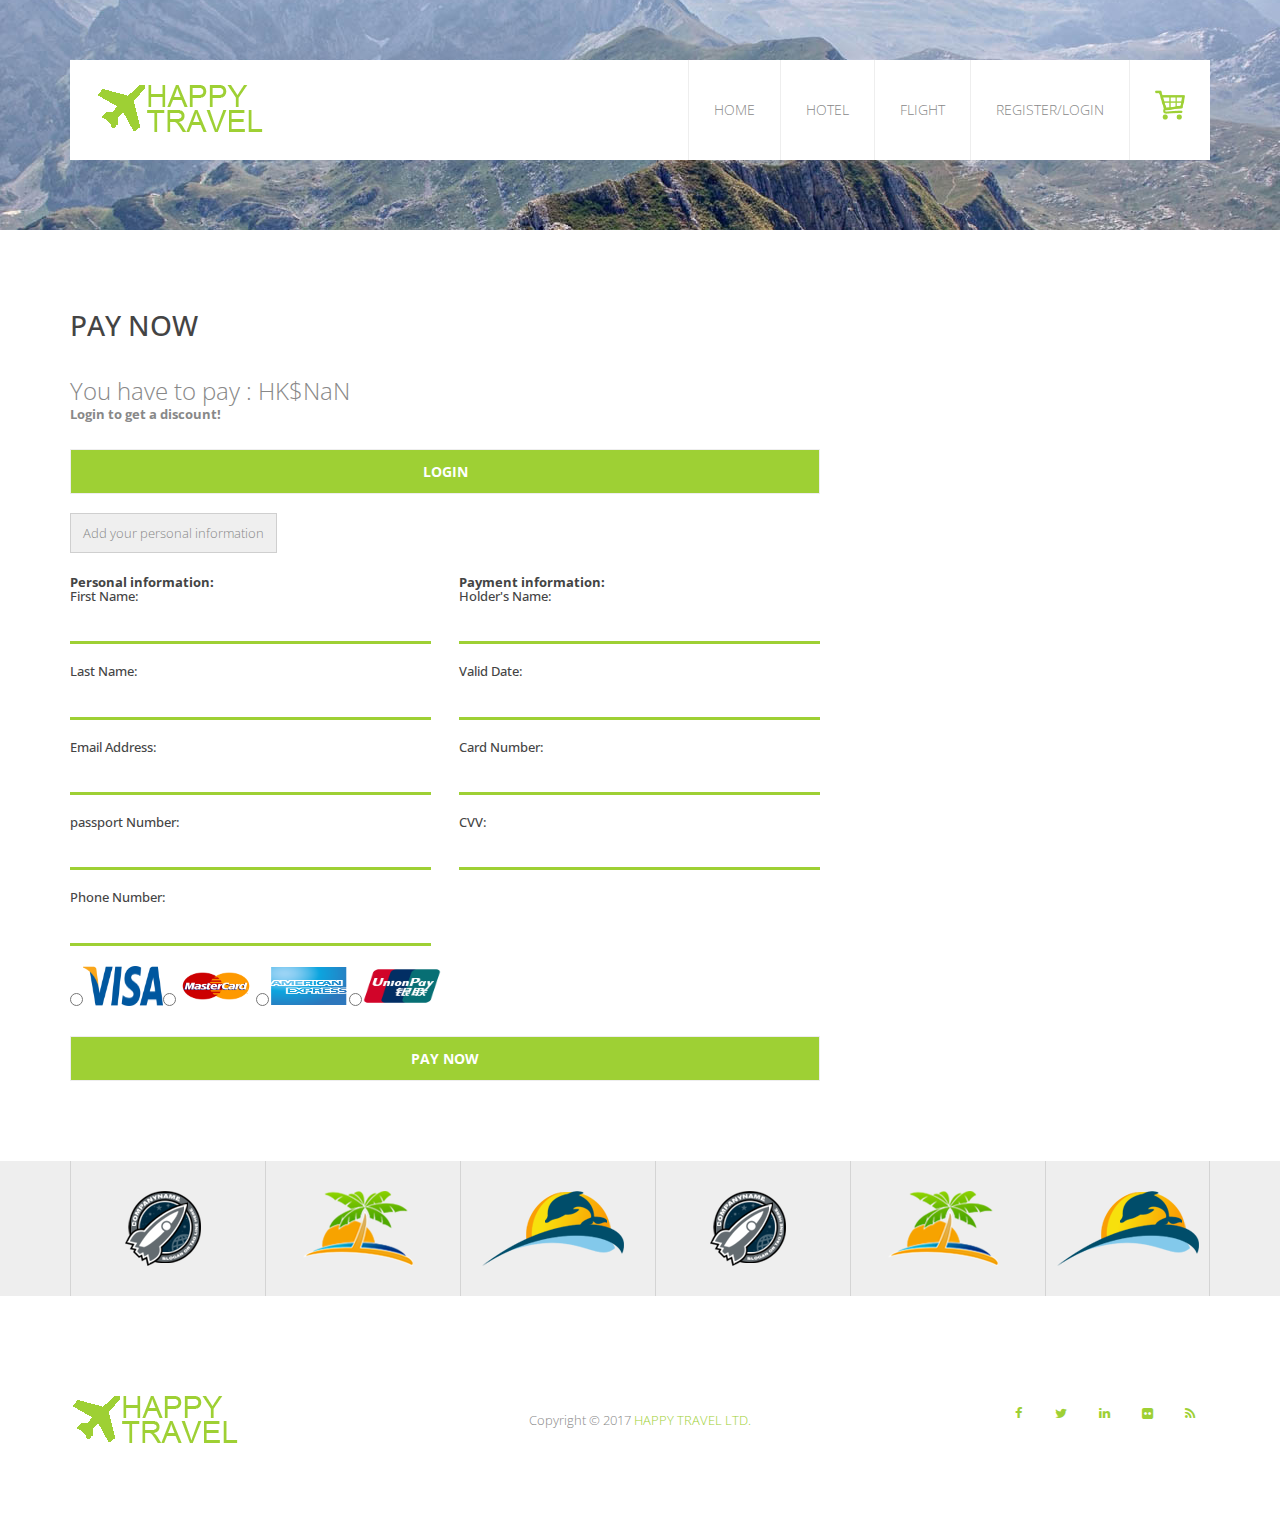
<file: E-commerce website/Payment.html>
<!DOCTYPE html>
<!--[if lt IE 7]>      <html class="no-js lt-ie9 lt-ie8 lt-ie7"> <![endif]-->
<!--[if IE 7]>         <html class="no-js lt-ie9 lt-ie8"> <![endif]-->
<!--[if IE 8]>         <html class="no-js lt-ie9"> <![endif]-->
<!--[if gt IE 8]><!-->

<html class="no-js"> <!--<![endif]-->
<head>
  <meta charset="utf-8">
  <title>Contact - Travel</title>
  <meta name="description" content="">

  <meta name="viewport" content="width=device-width">
  <meta name="author" content="templatemo">
  <link href='http://fonts.googleapis.com/css?family=Open+Sans:400,800,700,600,300' rel='stylesheet' type='text/css'>

  <link rel="stylesheet" href="css/bootstrap.min.css">
  <link rel="stylesheet" href="css/font-awesome.css">
  <link rel="stylesheet" href="css/animate.css">
  <link rel="stylesheet" href="css/templatemo_misc.css">
  <link rel="stylesheet" href="css/templatemo_style.css">

  <script src="js/vendor/modernizr-2.6.1-respond-1.1.0.min.js"></script>
  <script src="jquery-1.11.1.js" type="text/javascript"></script>
  <script type="text/javascript">
  $(document).ready(function(){


    $("#loading").hide();
    var result = (parseInt(getCookie("total"))+parseInt(getCookie("toMinus")));


    if(result=="NaN" || result==""){
      result=1;
    }

  if (getCookie("username") != ""){
    $("#changeToLogout").text("LOGOUT");

  }else{
    $("#profile").hide();
  }


  if($("#changeToLogout").text()=="LOGOUT"){
    $("#checkifLogged").text("You have logged! You will get a 10% discount!");
    $("#changeToLogout").click(function(){
      setCookie("username","",30);
    });
  }
  $("#printtotal").html("<font size='5'>You have to pay : HK$"+result+"</font>");

  });

function addpersonal(){
   document.getElementById("Fname").value = getCookie("Fname");
   document.getElementById("Lname").value = getCookie("Lname");
   document.getElementById("email").value = getCookie("email");
  // Fname = getCookie("Fname");
  // Lname = getCookie("Lname");
  // email = getCookie("email");

}

  function checkPayment(){


    var Fname = document.getElementById("Fname").value;
    var Lname = document.getElementById("Lname").value;
    var passport = document.getElementById("passport").value;
    var email = document.getElementById("email").value;
    var phone = document.getElementById("phone").value;
    var hname = document.getElementById("hname").value;
    var vdate = document.getElementById("vdate").value;
    var cvv = document.getElementById("cvv").value;
    var cnum = document.getElementById("cnum").value;

    if(Fname.length>5 && Lname.length>5 && passport.length>5 && email.length>5 && phone.length>7 && hname.length>5
      && vdate.length>3 && cvv.length>2 && cnum.length>15){
        $("#loading").show();
        $("#all").css("filter","blur(5px)");
        $("#loading").css("filter","blur(0px)");
        setTimeout(function(){
          $("#loading").hide();
          $("#all").css("filter","blur(0px)");
          $("#myBtn").trigger('click');
        },500);


      }else{
        $("#loading").show();
        $("#all").css("filter","blur(5px)");
        $("#loading").css("filter","blur(0px)");
        setTimeout(function(){
          $("#loading").hide();
          $("#all").css("filter","blur(0px)");
          alert("some input wrong!");
        },500);


      }
    }

    function minus(){


      setCookie("toMinus",0,30);


    }

    function clickabutton(){
      modal.style.display = "none";
    }
    </script>
    <script>


    function setCookie(cname,cvalue,exdays) {
        var d = new Date();
        d.setTime(d.getTime() + (exdays*24*60*60*1000));
        var expires = "expires=" + d.toGMTString();
        document.cookie = cname + "=" + cvalue + ";" + expires + ";path=/";
    }

    function getCookie(cname) {
        var name = cname + "=";
        var decodedCookie = decodeURIComponent(document.cookie);
        var ca = decodedCookie.split(';');
        for(var i = 0; i < ca.length; i++) {
            var c = ca[i];
            while (c.charAt(0) == ' ') {
                c = c.substring(1);
            }
            if (c.indexOf(name) == 0) {
                return c.substring(name.length, c.length);
            }
        }
        return "";
    }

    function checkCookie() {
        var user=getCookie("username");
        if (user != "") {
            alert("Welcome again " + user);
        } else {
           user = prompt("Please enter your name:","");
           if (user != "" && user != null) {
               setCookie("username", user, 30);
           }
        }
    }


    </script>
  </head>
  <body>
    <div class="loading" id="loading"><img src="images/Blocks.gif"/></div>
    <div id="all">
    <div class="site-header">
      <div class="container">
        <div class="main-header">
          <div class="row">
            <div class="col-md-4 col-sm-6 col-xs-10">
              <div class="logo">
                <a href="#">
                  <img src="images/logo.png" alt="travel html5 template" title="travel html5 template">
                </a>
              </div> <!-- /.logo -->
            </div> <!-- /.col-md-4 -->
            <div class="col-md-8 col-sm-6 col-xs-2">
              <div class="main-menu">
                <ul class="visible-lg visible-md">
                  <li><a onclick="minus()" href="index.html">Home</a></li>
                  <li><a onclick="minus()" href="Hotel.html">Hotel</a></li>
                  <li><a onclick="minus()" href="Flight.html">Flight</a></li>
                  <li><a onclick="minus()" id="changeToLogout" href="Register.html">Register/Login</a></li>
                  <li><a onclick="minus()" href="shoppingcart.html"><div class="cart"><img src="images/shoppingcart.png"></div></a></li>
                  <li id="profile"><a onclick="minus()" href="Profile.html">Profile</a></li>
                </ul>
                <a href="#" class="toggle-menu visible-sm visible-xs">
                  <i class="fa fa-bars"></i>
                </a>
              </div> <!-- /.main-menu -->
            </div> <!-- /.col-md-8 -->
          </div> <!-- /.row -->
        </div> <!-- /.main-header -->
        <div class="row">
          <div class="col-md-12 visible-sm visible-xs">
            <div class="menu-responsive">
              <ul>
                <li><a href="index.html">Home</a></li>
                <li><a href="services.html">Services</a></li>
                <li><a href="events.html">Events</a></li>
                <li><a href="about.html">About Us</a></li>
                <li class="active"><a href="contact.html">Contact</a></li>
              </ul>
            </div> <!-- /.menu-responsive -->
          </div> <!-- /.col-md-12 -->
        </div> <!-- /.row -->
      </div> <!-- /.container -->
    </div> <!-- /.site-header -->

    <div class="page-top" id="templatemo_contact">
    </div> <!-- /.page-header -->

    <div class="contact-page">
      <div class="container">
        <div class="row">
          <div class="col-md-8 ">
            <h3 class="widget-title">Pay Now</h3>
            <p id="printtotal"></p>
            <div id="checkifLogged" class="formbtn">
              <b>Login to get a discount!</b><button onclick="window.location.href='Register.html'" >Login</button>

            </div>
            <div id="checkTicket"></div>
            <br>
            <input type="submit" id="add" value="Add your personal information" onclick="addpersonal()">
            <div class="payment">
              <form>
                <table width="100%">
                  <tr>

                    <td><h3><b>Personal information:</b><h3>
                      <p>First Name: <br/><input name="Fname" type="text" id="Fname" title="Please enter more than 6 letter" pattern=".{6,}"></p>
                      <p>Last Name: <br/><input name="Lname" type="text" id="Lname" title="Please enter more than 6 letter" pattern=".{6,}"></p>
                      <p>Email Address:<br/><input name="email" type="text" id="email" title="Please enter more than 6 letter" pattern=".{6,}"></p>
                      <p>passport Number:<br/><input name="passport" type="text" id="passport" title="Please enter more than 6 letter" pattern=".{6,}"></p>
                      <p>Phone Number:<br/><input name="phone" type="text" id="phone" title="Please enter 8 letter" pattern=".{8,}"></p>
                    </td>
                    <!-- <div class="col-md-4"> -->
                    <td style=""><font color="white">.....</font></td>
                    <td>
                      <h2><b>Payment information:</b><h2>


                              <p>Holder's Name: <br/><input name="hname" type="text" id="hname" title="Please enter more than 6 letter" pattern=".{6,}"></p>
                              <p>Valid Date:<br/><input name="vdate" type="text" id="vdate" title="Please enter  4 letter" pattern=".{4,}"></p>
                              <p>Card Number:<br/><input name="cnum" type="text" id="cnum" title="Please enter 16 letter" pattern=".{16,}"></p>
                              <p>CVV: <br/><input name="cvv" type="text" id="cvv" title="Please enter 3 letter" pattern=".{3,}"></p>

                            </td>


                          </tr>

                        </table>

                          <table>
                            <tr>

                            <td ><input  type="radio"  name="paytype" value="visa" required></td><td><img src="images/visa.png" width="80px" height="40px"></td>
                              <td > <input  type="radio"  name="paytype" value="master"  required></td><td><img src="images/master.png" width="80px" height="40px"></td>
                                <td ><input  type="radio" name="paytype"  value="ae" required></td><td><img src="images/ae.png" width="80px" height="40px"></td>
                                <td >  <input  type="radio" name="paytype"  value="up"  required></td><td><img src="images/up.png" width="80px" height="40px"></td>
                          </tr>
                          </table>

                      </form>
                    </div>
                    <div class="formbtn">
                      <button onclick="checkPayment()">Pay Now</button>
                    </div>
                  </div>
                </div>
              </div>
            </div>





            <div class="partner-list">
              <div class="container">
                <div class="row">
                  <div class="col-md-2 col-sm-4 col-xs-6">
                    <div class="partner-item">
                      <img src="images/partners/partner1.png" alt="">
                    </div> <!-- /.partner-item -->
                  </div> <!-- /.col-md-2 -->
                  <div class="col-md-2 col-sm-4 col-xs-6">
                    <div class="partner-item">
                      <img src="images/partners/partner2.png" alt="">
                    </div> <!-- /.partner-item -->
                  </div> <!-- /.col-md-2 -->
                  <div class="col-md-2 col-sm-4 col-xs-6">
                    <div class="partner-item">
                      <img src="images/partners/partner3.png" alt="">
                    </div> <!-- /.partner-item -->
                  </div> <!-- /.col-md-2 -->
                  <div class="col-md-2 col-sm-4 col-xs-6">
                    <div class="partner-item">
                      <img src="images/partners/partner1.png" alt="">
                    </div> <!-- /.partner-item -->
                  </div> <!-- /.col-md-2 -->
                  <div class="col-md-2 col-sm-4 col-xs-6">
                    <div class="partner-item">
                      <img src="images/partners/partner2.png" alt="">
                    </div> <!-- /.partner-item -->
                  </div> <!-- /.col-md-2 -->
                  <div class="col-md-2 col-sm-4 col-xs-6">
                    <div class="partner-item last">
                      <img src="images/partners/partner3.png" alt="">
                    </div> <!-- /.partner-item -->
                  </div> <!-- /.col-md-2 -->
                </div> <!-- /.row -->
              </div> <!-- /.container -->
            </div> <!-- /.partner-list -->



            <div class="site-footer">
              <div class="container">
                <div class="row">
                  <div class="col-md-4 col-sm-4">
                    <div class="footer-logo">
                      <a href="index.html">
                        <img src="images/logo.png" alt="">
                      </a>
                    </div>
                  </div> <!-- /.col-md-4 -->
                  <div class="col-md-4 col-sm-4">
                    <div class="copyright">
                      <span>Copyright &copy; 2017 <a href="#">HAPPY TRAVEL LTD.</a></span>
                    </div>
                  </div> <!-- /.col-md-4 -->
                  <div class="col-md-4 col-sm-4">
                    <ul class="social-icons">
                      <li><a href="#" class="fa fa-facebook"></a></li>
                      <li><a href="#" class="fa fa-twitter"></a></li>
                      <li><a href="#" class="fa fa-linkedin"></a></li>
                      <li><a href="#" class="fa fa-flickr"></a></li>
                      <li><a href="#" class="fa fa-rss"></a></li>
                    </ul>
                  </div> <!-- /.col-md-4 -->
                </div> <!-- /.row -->
              </div> <!-- /.container -->
            </div> <!-- /.site-footer -->

            <script src="js/vendor/jquery-1.11.0.min.js"></script>
            <script>window.jQuery || document.write('<script src="js/vendor/jquery-1.11.0.min.js"><\/script>')</script>
            <script src="js/bootstrap.js"></script>
            <script src="js/plugins.js"></script>
            <script src="js/main.js"></script>

            <!-- Google Map -->
            <!-- <script src="http://maps.google.com/maps/api/js?sensor=true"></script>
            <script src="js/vendor/jquery.gmap3.min.js"></script> -->

            <!-- Google Map Init-->
            <!-- <script type="text/javascript">
            jQuery(function($){
            $('.first-map, .map-holder').gmap3({
            marker:{
            address: '16.8496189,96.1288854'
          },
          map:{
          options:{
          zoom: 16,
          scrollwheel: false,
          streetViewControl : true
        }
      }
    });
  });
</script> -->
<!-- templatemo 409 travel -->

<!-- Trigger/Open The Modal -->
<button hidden="hidden" id="myBtn">Open Modal</button>

<!-- The Modal -->
<div id="myModal" class="modal">

  <!-- Modal content -->
  <div class="modal-content">
    <div class="modal-header">
      <span class="close">&times;</span>
      <h2></h2>
    </div>
    <div class="modal-body">

      <p>Pay Successful!</p>
    </div>
    <div class="modal-footer">
      <h3><a href="index.html"><button onclick="clickabutton()"><a href="index.html">Close</button></a></h3>
    </div>
  </div>

</div>
</div>

<script>
// Get the modal
var modal = document.getElementById('myModal');

// Get the button that opens the modal
var btn = document.getElementById("myBtn");

// Get the <span> element that closes the modal
var span = document.getElementsByClassName("close")[0];

// When the user clicks the button, open the modal
btn.onclick = function() {
  modal.style.display = "block";
}

// When the user clicks on <span> (x), close the modal
span.onclick = function() {
  modal.style.display = "none";
}

// When the user clicks anywhere outside of the modal, close it
window.onclick = function(event) {
  if (event.target == modal) {
    modal.style.display = "none";
  }
}
</script>
</body>
</html>
</file>
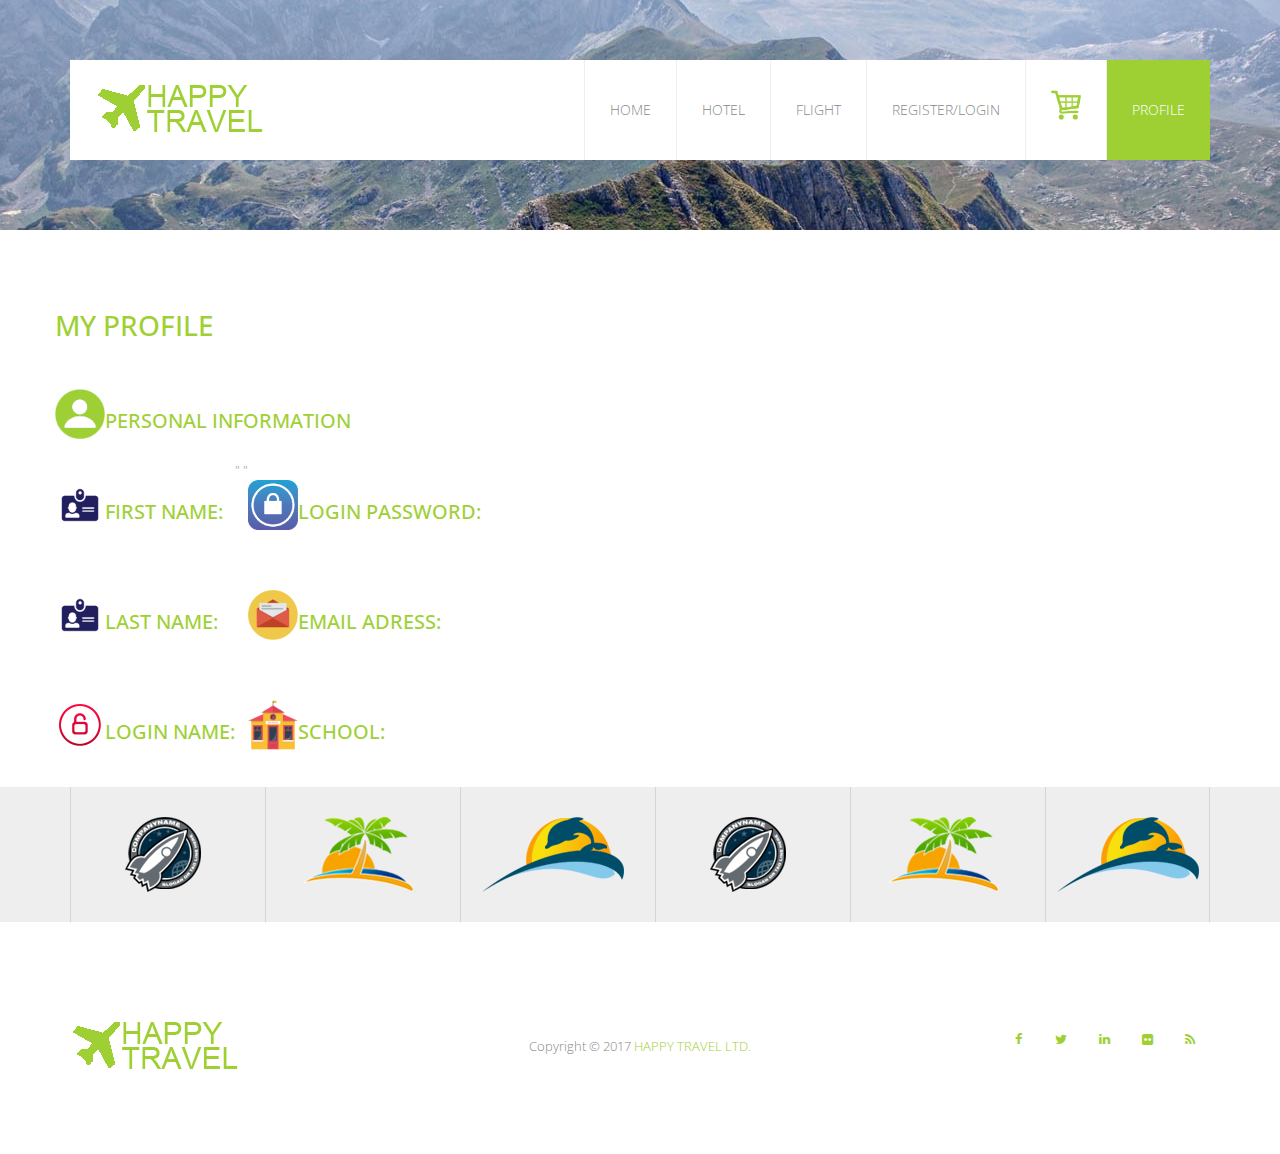
<file: E-commerce website/Profile.html>
<!DOCTYPE html>
<!--[if lt IE 7]>      <html class="no-js lt-ie9 lt-ie8 lt-ie7"> <![endif]-->
<!--[if IE 7]>         <html class="no-js lt-ie9 lt-ie8"> <![endif]-->
<!--[if IE 8]>         <html class="no-js lt-ie9"> <![endif]-->
<!--[if gt IE 8]><!--> <html class="no-js"> <!--<![endif]-->
<head>
  <meta charset="utf-8">
  <title>Contact - Travel</title>
  <meta name="description" content="">

  <meta name="viewport" content="width=device-width">
  <meta name="author" content="templatemo">
  <link href='http://fonts.googleapis.com/css?family=Open+Sans:400,800,700,600,300' rel='stylesheet' type='text/css'>

  <link rel="stylesheet" href="css/bootstrap.min.css">
  <link rel="stylesheet" href="css/font-awesome.css">
  <link rel="stylesheet" href="css/animate.css">
  <link rel="stylesheet" href="css/templatemo_misc.css">
  <link rel="stylesheet" href="css/templatemo_style.css">

  <script src="js/vendor/modernizr-2.6.1-respond-1.1.0.min.js"></script>
  <script src="jquery-1.11.1.js" type="text/javascript"></script>
  <script type="text/javascript">
  $(document).ready(function(){


        $("#RFname").text(getCookie("Fname"));
        $("#RLname").text(getCookie("Lname"));
        $("#Rname").text(getCookie("name"));
        $("#Remail").text(getCookie("email"));
        $("#Rschool").text(getCookie("school"));
        $("#Rpwd").text(getCookie("pwd"));


    if (getCookie("username")){
      $("#changeToLogout").text("LOGOUT");
    }

    if($("#changeToLogout").text()=="LOGOUT"){
      $("#changeToLogout").click(function(){
        setCookie("username","",30);
      });
    }


  });

  function setCookie(cname,cvalue,exdays) {
    var d = new Date();
    d.setTime(d.getTime() + (exdays*24*60*60*1000));
    var expires = "expires=" + d.toGMTString();
    document.cookie = cname + "=" + cvalue + ";" + expires + ";path=/";
  }

  function getCookie(cname) {
    var name = cname + "=";
    var decodedCookie = decodeURIComponent(document.cookie);
    var ca = decodedCookie.split(';');
    for(var i = 0; i < ca.length; i++) {
      var c = ca[i];
      while (c.charAt(0) == ' ') {
        c = c.substring(1);
      }
      if (c.indexOf(name) == 0) {
        return c.substring(name.length, c.length);
      }
    }
    return "";
  }

  function checkCookie() {
    var user=getCookie("username");
    if (user != "") {
      alert("Welcome again " + user);
    } else {
      user = prompt("Please enter your name:","");
      if (user != "" && user != null) {
        setCookie("username", user, 30);
      }
    }
  }

  </script>
</head>
<body>

  <div class="site-header">
    <div class="container">
      <div class="main-header">
        <div class="row">
          <div class="col-md-4 col-sm-6 col-xs-10">
            <div class="logo">
              <a href="#">
                <img src="images/logo.png" alt="travel html5 template" title="travel html5 template">
              </a>
            </div> <!-- /.logo -->
          </div> <!-- /.col-md-4 -->
          <div class="col-md-8 col-sm-6 col-xs-2">
            <div class="main-menu">
              <ul class="visible-lg visible-md">
                <li><a href="index.html">Home</a></li>
                <li><a href="Hotel.html">Hotel</a></li>
                <li><a href="Flight.html">Flight</a></li>
                <li><a href="Register.html" id="changeToLogout">Register/Login</a></li>

                <li><a href="shoppingcart.html"><div class="cart"><img  src="images/shoppingcart.png"></div></a></li>
                <li class="active"><a href="Profile.html">Profile</a></li>
              </ul>
              <a href="#" class="toggle-menu visible-sm visible-xs">
                <i class="fa fa-bars"></i>
              </a>
            </div> <!-- /.main-menu -->
          </div> <!-- /.col-md-8 -->
        </div> <!-- /.row -->
      </div> <!-- /.main-header -->
      <div class="row">
        <div class="col-md-12 visible-sm visible-xs">
          <div class="menu-responsive">
            <ul>
              <li><a href="index.html">Home</a></li>
              <li><a href="services.html">Services</a></li>
              <li><a href="events.html">Events</a></li>
              <li><a href="about.html">About Us</a></li>
              <li class="active"><a href="contact.html">Contact</a></li>
            </ul>
          </div> <!-- /.menu-responsive -->
        </div> <!-- /.col-md-12 -->
      </div> <!-- /.row -->
    </div> <!-- /.container -->
  </div> <!-- /.site-header -->

  <div class="page-top" id="templatemo_contact">
  </div> <!-- /.page-header -->

  <div class="contact-page">
    <div class="container">
      <div class="row">

        <form>
          <div class="Rform">
            <p><h4>My Profile</h4></p>
            <table>

            <tr>
            <td><br><img src="images/profile.png" width="50px" height="50px"></td>
            <td><h3><br><br>personal information</h3></td>
            </tr>
          </table>
          <table>
            <tr>
              <td>
          <p>
            <table>
            <tr>
            <td><br><img src="images/name.png" width="50px" height="50px"></td>
            <td><h3><br><br>First Name:</h3></td>
            </tr>
          </table>
              <p name="Fname" type="text" id="RFname"></p><br>
            </p>
            <p>
              <table>
              <tr>
              <td><br><img src="images/name.png" width="50px" height="50px"></td>
              <td><h3><br><br>Last Name:</h3></td>
              </tr>
            </table>
              <p input name="Lname" type="text" id="RLname"></p><br>
            </p>
            <p>
              <table>
              <tr>
              <td><br><img src="images/login.png" width="50px" height="50px"></td>
              <td><h3><br><br>Login Name:</h3></td>
              </tr>
            </table>
              <p input name="name" type="text" id="Rname"></p><br>
            </p>
          </td>
          <td>"                         "<td>
          <td>
            <p>
              <table>
              <tr>
              <td><br><img src="images/password.png" width="50px" height="50px"></td>
              <td><h3><br><br>Login password:</h3></td>
              </tr>
            </table>
              <p input name="pwd" type="password" id="Rpwd"></p><br>
            </p>
            <p>
              <table>
              <tr>
              <td><br><img src="images/email.png" width="50px" height="50px"></td>
              <td><h3><br><br>Email Adress:</h3></td>
              </tr>
            </table>
            <p input name="email" type="text" id="Remail"></p><br>
            </p>
            <p>
              <table>
              <tr>
              <td><br><img src="images/school.png" width="50px" height="50px"></td>
              <td><h3><br><br>School:</h3></td>
              </tr>
            </table>
              <p input name="school" type="text" id="Rschool"></p><br>
            </p>

          </div>
        </td>
        </tr>
      </table>


        </form>

      </div>
    </div>
  </div>




  <div class="partner-list">
    <div class="container">
      <div class="row">
        <div class="col-md-2 col-sm-4 col-xs-6">
          <div class="partner-item">
            <img src="images/partners/partner1.png" alt="">
          </div> <!-- /.partner-item -->
        </div> <!-- /.col-md-2 -->
        <div class="col-md-2 col-sm-4 col-xs-6">
          <div class="partner-item">
            <img src="images/partners/partner2.png" alt="">
          </div> <!-- /.partner-item -->
        </div> <!-- /.col-md-2 -->
        <div class="col-md-2 col-sm-4 col-xs-6">
          <div class="partner-item">
            <img src="images/partners/partner3.png" alt="">
          </div> <!-- /.partner-item -->
        </div> <!-- /.col-md-2 -->
        <div class="col-md-2 col-sm-4 col-xs-6">
          <div class="partner-item">
            <img src="images/partners/partner1.png" alt="">
          </div> <!-- /.partner-item -->
        </div> <!-- /.col-md-2 -->
        <div class="col-md-2 col-sm-4 col-xs-6">
          <div class="partner-item">
            <img src="images/partners/partner2.png" alt="">
          </div> <!-- /.partner-item -->
        </div> <!-- /.col-md-2 -->
        <div class="col-md-2 col-sm-4 col-xs-6">
          <div class="partner-item last">
            <img src="images/partners/partner3.png" alt="">
          </div> <!-- /.partner-item -->
        </div> <!-- /.col-md-2 -->
      </div> <!-- /.row -->
    </div> <!-- /.container -->
  </div> <!-- /.partner-list -->



  <div class="site-footer">
    <div class="container">
      <div class="row">
        <div class="col-md-4 col-sm-4">
          <div class="footer-logo">
            <a href="index.html">
              <img src="images/logo.png" alt="">
            </a>
          </div>
        </div> <!-- /.col-md-4 -->
        <div class="col-md-4 col-sm-4">
          <div class="copyright">
            <span>Copyright &copy; 2017 <a href="#">HAPPY TRAVEL LTD.</a></span>
          </div>
        </div> <!-- /.col-md-4 -->
        <div class="col-md-4 col-sm-4">
          <ul class="social-icons">
            <li><a href="#" class="fa fa-facebook"></a></li>
            <li><a href="#" class="fa fa-twitter"></a></li>
            <li><a href="#" class="fa fa-linkedin"></a></li>
            <li><a href="#" class="fa fa-flickr"></a></li>
            <li><a href="#" class="fa fa-rss"></a></li>
          </ul>
        </div> <!-- /.col-md-4 -->
      </div> <!-- /.row -->
    </div> <!-- /.container -->
  </div> <!-- /.site-footer -->

  <script src="js/vendor/jquery-1.11.0.min.js"></script>
  <script>window.jQuery || document.write('<script src="js/vendor/jquery-1.11.0.min.js"><\/script>')</script>
  <script src="js/bootstrap.js"></script>
  <script src="js/plugins.js"></script>
  <script src="js/main.js"></script>


</body>
</html>
</file>
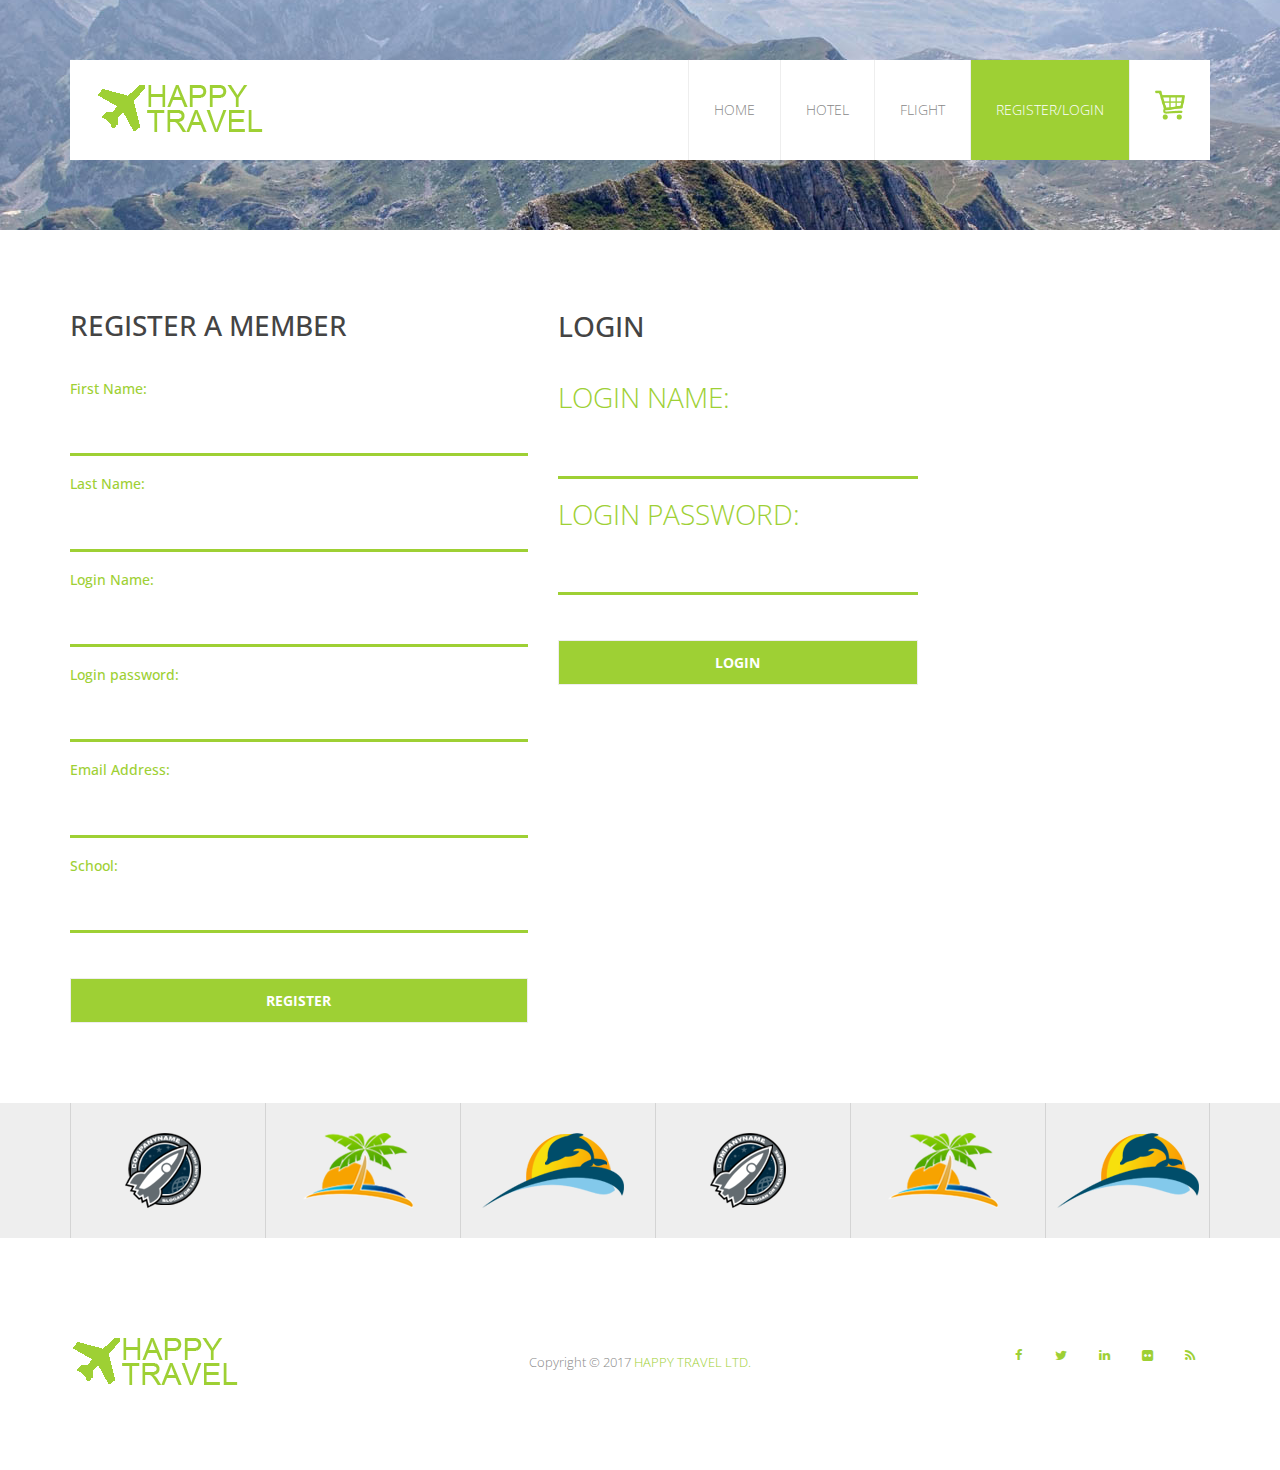
<file: E-commerce website/Register.html>
<!DOCTYPE html>
<!--[if lt IE 7]>      <html class="no-js lt-ie9 lt-ie8 lt-ie7"> <![endif]-->
<!--[if IE 7]>         <html class="no-js lt-ie9 lt-ie8"> <![endif]-->
<!--[if IE 8]>         <html class="no-js lt-ie9"> <![endif]-->
<!--[if gt IE 8]><!--> <html class="no-js"> <!--<![endif]-->
<head>





  <meta charset="utf-8">
  <title>Register/Login - Happy Travel Ltd.</title>
  <meta name="description" content="">

  <meta name="viewport" content="width=device-width">
  <meta name="author" content="templatemo">
  <link rel="stylesheet" href="https://maxcdn.bootstrapcdn.com/bootstrap/3.3.7/css/bootstrap.min.css">
  <script src="https://ajax.googleapis.com/ajax/libs/jquery/3.2.1/jquery.min.js"></script>
  <script src="https://maxcdn.bootstrapcdn.com/bootstrap/3.3.7/js/bootstrap.min.js"></script>
  <link href='http://fonts.googleapis.com/css?family=Open+Sans:400,800,700,600,300' rel='stylesheet' type='text/css'>

  <link rel="stylesheet" href="css/bootstrap.min.css">
  <link rel="stylesheet" href="css/font-awesome.css">
  <link rel="stylesheet" href="css/animate.css">
  <link rel="stylesheet" href="css/templatemo_misc.css">
  <link rel="stylesheet" href="css/templatemo_style.css">

  <script src="js/vendor/modernizr-2.6.1-respond-1.1.0.min.js"></script>
  <script src="jquery-1.11.1.js" type="text/javascript"></script>
  <script type="text/javascript">
  $(document).ready(function(){

    $("#clickRegister").click(function(){
      var Fname = document.getElementById("RFname").value;
      var Lname = document.getElementById("RLname").value;
      var name = document.getElementById("Rname").value;
      var email = document.getElementById("Remail").value;
      var school = document.getElementById("Rschool").value;
      var pwd = document.getElementById("Rpwd").value;

      setCookie("Fname",Fname,30);
      setCookie("Lname",Lname,30);
      setCookie("name",name,30);
      setCookie("email",email,30);
      setCookie("school",school,30);
      setCookie("pwd",pwd,30);
      document.getElementById("registerForm").reset();

    });
    if (getCookie("username") != ""){
      $("#changeToLogout").text("LOGOUT");


    }else{

      $("#profile").hide();




    }
    if($("#changeToLogout").text()=="LOGOUT"){
      $("#changeToLogout").click(function(){
        setCookie("username","",30);
      });
    }
    $("#login_btn").click(function(){
      $("#profile").show();
      if(document.getElementById("loginname").value==getCookie("username")){
        $("#changeToLogout").text("LOGOUT");
        alert("Welcome " + $("#loginname").val());
        checkCookie(document.getElementById("loginname").value);
        document.getElementById("loginFrom").reset();

      }
    });
  });
  function checkRegister(){
    var Fname = document.getElementById("RFname").value;
    var Lname = document.getElementById("RLname").value;
    var name = document.getElementById("Rname").value;
    var email = document.getElementById("Remail").value;
    var school = document.getElementById("Rschool").value;
    var pwd = document.getElementById("Rpwd").value;
    if(Fname.length>1 && Lname.length>1 && name.length>1 && email.length>5 && school.length>1 && pwd.length>1){
      $("#myBtn").trigger('click');
      checkCookie(document.getElementById("Rname").value);

    }else{
      alert("Please fill in all the blank!");


    }
  }


  function clickabutton(){
    modal.style.display = "none";
  }
  </script>


  <!-- /set cookie---------------------------------------------------------->
  <script>

  function setCookie(cname,cvalue,exdays) {
    var d = new Date();
    d.setTime(d.getTime() + (exdays*24*60*60*1000));
    var expires = "expires=" + d.toGMTString();
    document.cookie = cname + "=" + cvalue + ";" + expires + ";path=/";
  }

  function getCookie(cname) {
    var name = cname + "=";
    var decodedCookie = decodeURIComponent(document.cookie);
    var ca = decodedCookie.split(';');
    for(var i = 0; i < ca.length; i++) {
      var c = ca[i];
      while (c.charAt(0) == ' ') {
        c = c.substring(1);
      }
      if (c.indexOf(name) == 0) {
        return c.substring(name.length, c.length);
      }
    }
    return "";
  }

  function checkCookie(name) {
    var user=getCookie("username");
    if (user != "") {

    } else {
      user = name;
      if (user != "" && user != null) {
        setCookie("username", user, 30);
      }
    }
  }

  </script>



</head>
<body>


  <div class="site-header">
    <div class="container">
      <div class="main-header">
        <div class="row">
          <div class="col-md-4 col-sm-6 col-xs-10">
            <div class="logo">
              <a href="#">
                <img src="images/logo.png" alt="travel html5 template" title="travel html5 template">
              </a>
            </div> <!-- /.logo -->
          </div> <!-- /.col-md-4 -->
          <div class="col-md-8 col-sm-6 col-xs-2">
            <div class="main-menu">
              <ul class="visible-lg visible-md">
                <li><a href="index.html">Home</a></li>
                <li><a href="Hotel.html">Hotel</a></li>
                <li><a href="Flight.html">Flight</a></li>
                <li class="active"><a id="changeToLogout" href="Register.html">Register/Login</a></li>
                <li><a href="shoppingcart.html"><div class="cart"><img src="images/shoppingcart.png"></div></a></li>
                <li id="profile"><a href="Profile.html">Profile</a></li>
              </ul>
              <a href="#" class="toggle-menu visible-sm visible-xs">
                <i class="fa fa-bars"></i>
              </a>
            </div> <!-- /.main-menu -->
          </div> <!-- /.col-md-8 -->
        </div> <!-- /.row -->
      </div> <!-- /.main-header -->
      <div class="row">
        <div class="col-md-12 visible-sm visible-xs">
          <div class="menu-responsive">
            <ul>
              <li><a href="index.html">Home</a></li>
              <li><a href="services.html">Services</a></li>
              <li><a href="events.html">Events</a></li>
              <li><a href="about.html">About Us</a></li>
              <li class="active"><a href="contact.html">Contact</a></li>
            </ul>
          </div> <!-- /.menu-responsive -->
        </div> <!-- /.col-md-12 -->
      </div> <!-- /.row -->
    </div> <!-- /.container -->
  </div> <!-- /.site-header -->

  <div class="page-top" id="templatemo_contact">
  </div> <!-- /.page-header -->

  <div class="contact-page">
    <div class="container">
      <div class="row">
        <div class="col-md-5 col-sm-6">

          <h3 class="widget-title">Register a member</h3>

          <form id="registerForm">
            <div class="Rform">
              <p>
                <h3 class="consult-title">First Name:</h3><br/><input name="Fname" type="text" id="RFname" title="Please enter more than 2 letter" pattern=".{2,}">
              </p>
              <p>
                <h3 class="consult-title">Last Name:</h3><br/><input name="Lname" type="text" id="RLname" title="Please enter more than 2 letter" pattern=".{2,}">
              </p>
              <p>
                <h3 class="consult-title">Login Name:</h3><br/><input name="name" type="text" id="Rname" title="Please enter more than 2 letter" pattern=".{2,}">
              </p>
              <p>
                <h3 class="consult-title">Login password:</h3><br/><input name="pwd" type="password" id="Rpwd" title="Please enter more than 2 letter" pattern=".{2,}">
              </p>
              <p>
                <h3 class="consult-title">Email Address:</h3><br/><input name="email" type="text" id="Remail" title="Please enter more than 2 letter" pattern=".{2,}">
              </p>
              <p>
                <h3 class="consult-title">School:</h3><br/><input name="school" type="text" id="Rschool" title="Please enter more than 2 letter" pattern=".{2,}">
              </p>
            </div>



          </form>
          <div class="formbtn">
            <button id="clickRegister" onclick="checkRegister()">Register</button>

          </div>



        </div>
        <!-- /.register-form -->
        <div class="col-md-4">

        </div>
        <div class="col-md-4"><!-- second column -->
          <div class="widget-item">
            <h3 class="widget-title">LOGIN</h3>
            <form id="loginFrom">
            <div class="Rform">
              <h4 class="consult-title">Login Name:</h4><input type="text" id="loginname" name="loginname" />
              <h4 class="consult-title">Login Password:</h4><input type="password" name="loginpwd" /><br>
            </div>
          </form>
            <div class="formbtn">
              <button type="submit" id="login_btn">Login</button>
            </div>

          </div> <!-- /.widget-item -->
        </div> <!-- /.col-md-4 -->

      </div>
    </div>
  </div>


  <div class="partner-list">
    <div class="container">
      <div class="row">
        <div class="col-md-2 col-sm-4 col-xs-6">
          <div class="partner-item">
            <img src="images/partners/partner1.png" alt="">
          </div> <!-- /.partner-item -->
        </div> <!-- /.col-md-2 -->
        <div class="col-md-2 col-sm-4 col-xs-6">
          <div class="partner-item">
            <img src="images/partners/partner2.png" alt="">
          </div> <!-- /.partner-item -->
        </div> <!-- /.col-md-2 -->
        <div class="col-md-2 col-sm-4 col-xs-6">
          <div class="partner-item">
            <img src="images/partners/partner3.png" alt="">
          </div> <!-- /.partner-item -->
        </div> <!-- /.col-md-2 -->
        <div class="col-md-2 col-sm-4 col-xs-6">
          <div class="partner-item">
            <img src="images/partners/partner1.png" alt="">
          </div> <!-- /.partner-item -->
        </div> <!-- /.col-md-2 -->
        <div class="col-md-2 col-sm-4 col-xs-6">
          <div class="partner-item">
            <img src="images/partners/partner2.png" alt="">
          </div> <!-- /.partner-item -->
        </div> <!-- /.col-md-2 -->
        <div class="col-md-2 col-sm-4 col-xs-6">
          <div class="partner-item last">
            <img src="images/partners/partner3.png" alt="">
          </div> <!-- /.partner-item -->
        </div> <!-- /.col-md-2 -->
      </div> <!-- /.row -->
    </div> <!-- /.container -->
  </div> <!-- /.partner-list -->



  <div class="site-footer">
    <div class="container">
      <div class="row">
        <div class="col-md-4 col-sm-4">
          <div class="footer-logo">
            <a href="index.html">
              <img src="images/logo.png" alt="">
            </a>
          </div>
        </div> <!-- /.col-md-4 -->
        <div class="col-md-4 col-sm-4">
          <div class="copyright">
            <span>Copyright &copy; 2017 <a href="#">HAPPY TRAVEL LTD.</a></span>
          </div>
        </div> <!-- /.col-md-4 -->
        <div class="col-md-4 col-sm-4">
          <ul class="social-icons">
            <li><a href="#" class="fa fa-facebook"></a></li>
            <li><a href="#" class="fa fa-twitter"></a></li>
            <li><a href="#" class="fa fa-linkedin"></a></li>
            <li><a href="#" class="fa fa-flickr"></a></li>
            <li><a href="#" class="fa fa-rss"></a></li>
          </ul>
        </div> <!-- /.col-md-4 -->
      </div> <!-- /.row -->
    </div> <!-- /.container -->
  </div> <!-- /.site-footer -->




  <script src="js/vendor/jquery-1.11.0.min.js"></script>
  <script>window.jQuery || document.write('<script src="js/vendor/jquery-1.11.0.min.js"><\/script>')</script>
  <script src="js/bootstrap.js"></script>
  <script src="js/plugins.js"></script>
  <script src="js/main.js"></script>

  <!-- Google Map -->
  <!-- <script src="http://maps.google.com/maps/api/js?sensor=true"></script>
  <script src="js/vendor/jquery.gmap3.min.js"></script> -->

  <!-- Google Map Init-->
  <!-- <script type="text/javascript">
  jQuery(function($){
  $('.first-map, .map-holder').gmap3({
  marker:{
  address: '16.8496189,96.1288854'
},
map:{
options:{
zoom: 16,
scrollwheel: false,
streetViewControl : true
}
}
});
});
</script> -->
<!-- templatemo 409 travel -->


<!-- Trigger/Open The Modal -->
<button hidden="hidden" id="myBtn">Open Modal</button>




<!-- The Modal -->
<div id="myModal" class="modal">

  <!-- Modal content -->
  <div class="modal-content">
    <div class="modal-header">
      <span class="close">&times;</span>
      <h2>Welcome!!!</h2>
    </div>
    <div class="modal-body">

      <p>Register Success!!</p>
    </div>
    <div class="modal-footer">
      <h3><button onclick="clickabutton()">Close</button></h3>
    </div>
  </div>

</div>

<script>
// Get the modal
var modal = document.getElementById('myModal');


// Get the button that opens the modal
var btn = document.getElementById("myBtn");


// Get the <span> element that closes the modal
var span = document.getElementsByClassName("close")[0];


// When the user clicks the button, open the modal
btn.onclick = function() {
  modal.style.display = "block";
}



// When the user clicks on <span> (x), close the modal
span.onclick = function() {
  modal.style.display = "none";
}



// When the user clicks anywhere outside of the modal, close it
window.onclick = function(event) {
  if (event.target == modal) {
    modal.style.display = "none";
  }
}


</script>


</body>
</html>
</file>
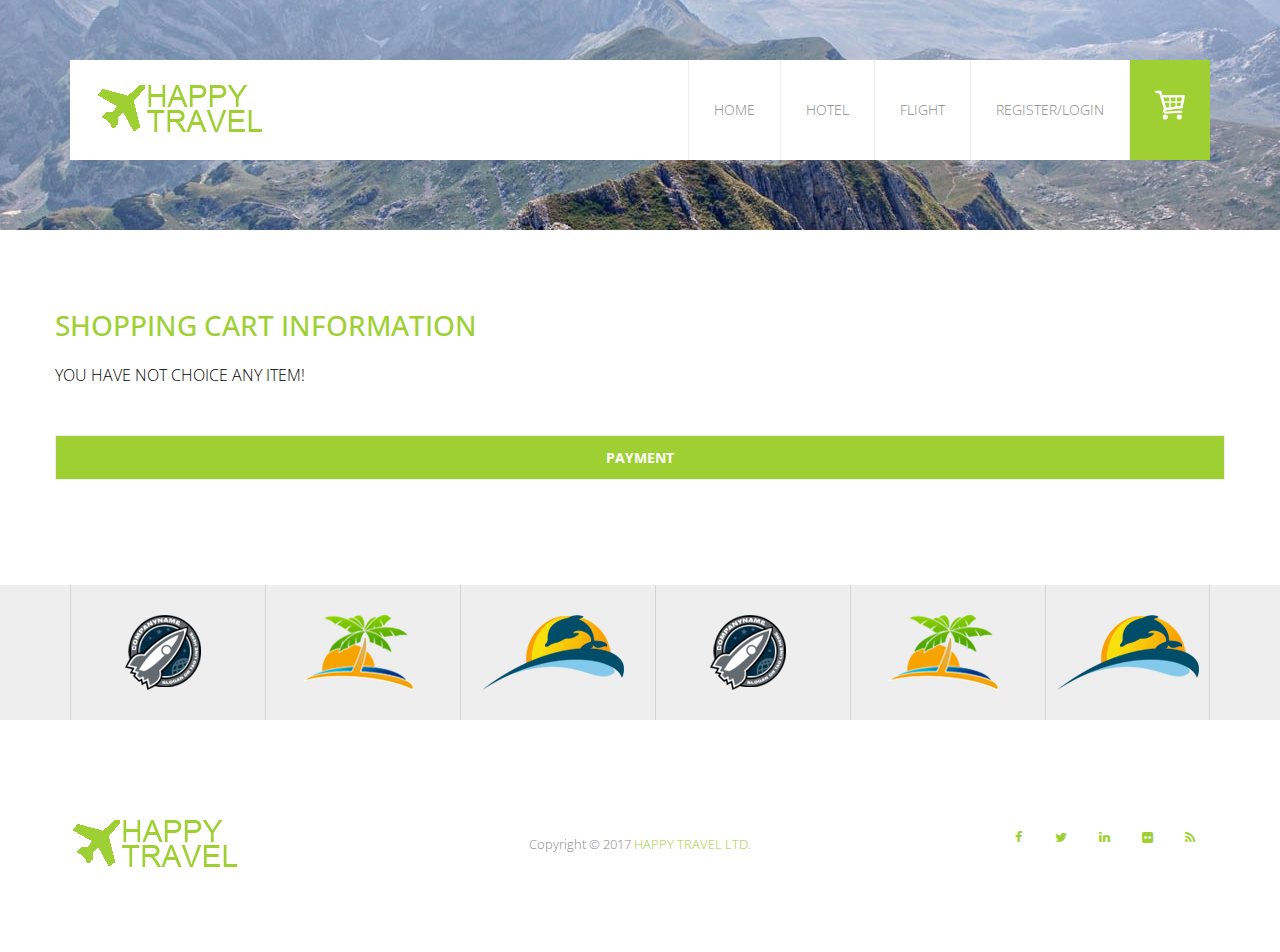
<file: E-commerce website/shoppingcart.html>
<!DOCTYPE html>
<!--[if lt IE 7]>      <html class="no-js lt-ie9 lt-ie8 lt-ie7"> <![endif]-->
<!--[if IE 7]>         <html class="no-js lt-ie9 lt-ie8"> <![endif]-->
<!--[if IE 8]>         <html class="no-js lt-ie9"> <![endif]-->
<!--[if gt IE 8]><!--> <html class="no-js"> <!--<![endif]-->
<head>
  <meta charset="utf-8">
  <title>Contact - Travel</title>
  <meta name="description" content="">

  <meta name="viewport" content="width=device-width">
  <meta name="author" content="templatemo">
  <link href='http://fonts.googleapis.com/css?family=Open+Sans:400,800,700,600,300' rel='stylesheet' type='text/css'>

  <link rel="stylesheet" href="css/bootstrap.min.css">
  <link rel="stylesheet" href="css/font-awesome.css">
  <link rel="stylesheet" href="css/animate.css">
  <link rel="stylesheet" href="css/templatemo_misc.css">
  <link rel="stylesheet" href="css/templatemo_style.css">

  <script src="js/vendor/modernizr-2.6.1-respond-1.1.0.min.js"></script>
  <script src="jquery-1.11.1.js" type="text/javascript"></script>
  <script type="text/javascript">
  $(document).ready(function(){

    var toMinus = 0;

    $("#loading").hide();
    $("#payment").click(function(){
      toMinus = 0;
      var x = $("#shoppingcart").text();

      if(x != "You have not choice any item!"){
        $("#loading").show();
        $("#all").css("filter","blur(5px)");
        $("#loading").css("filter","blur(0px)");
        setTimeout(function(){
          $("#loading").hide();
          $("#all").css("filter","blur(0px)");
          location.href = "Payment.html";
        },500);
      }else{
        $("#loading").show();
        $("#all").css("filter","blur(5px)");
        $("#loading").css("filter","blur(0px)");
        setTimeout(function(){
          $("#loading").hide();
          $("#all").css("filter","blur(0px)");
        },500);
      }

    });



      var str = "";
      var ticketarray = [];
      var hotelarray = [];
      var bookNowarray = [];


      for(var i=1;i<=6;i++){
        if(getCookie("bookNow"+i)!=""){
          str+=getCookie("bookNow"+i);

          setCookie("bookNow"+i,"",30);
        }
      }



      for(var i=1;i<=8;i++){

        if(getCookie("ticket"+i)!=""){
          ticketarray[i]=getCookie("ticket"+i);
        }

      }
      for(var i=1;i<=16;i++){

        if(getCookie("hotel"+i)!=""){

            hotelarray[i]=getCookie("hotel"+i);

        }

      }
      if(ticketarray.length==0 && hotelarray.length==0 && str==""){
        $("#shoppingcart").html("You have not choice any item!");
      }else{
        // str += "[AIRLINE]<br>"
        for( var i=1;i<ticketarray.length+1;i++){

          if(getCookie("ticket"+i)!=""){


            $("#ticket"+i+"content").show();
          }

        }
        // str += "<br>"
        // str += "[HOTEL]<br>"
        for( var i=1;i<hotelarray.length+1;i++){

          if(getCookie("hotel"+i)!=""){
            $("#hotel"+i+"content").show();
          }

        }
        $("#shoppingcart").html("You want to buy : <br><br>"+str);
      }










    if (getCookie("username")){
      $("#changeToLogout").text("LOGOUT");

    }else{
      $("#profile").hide();
    }
    if($("#changeToLogout").text()=="LOGOUT"){
      $("#changeToLogout").click(function(){
        setCookie("username","",30);

      });
    }


  });

  function setCookie(cname,cvalue,exdays) {
    var d = new Date();
    d.setTime(d.getTime() + (exdays*24*60*60*1000));
    var expires = "expires=" + d.toGMTString();
    document.cookie = cname + "=" + cvalue + ";" + expires + ";path=/";
  }

  function getCookie(cname) {
    var name = cname + "=";
    var decodedCookie = decodeURIComponent(document.cookie);
    var ca = decodedCookie.split(';');
    for(var i = 0; i < ca.length; i++) {
      var c = ca[i];
      while (c.charAt(0) == ' ') {
        c = c.substring(1);
      }
      if (c.indexOf(name) == 0) {
        return c.substring(name.length, c.length);
      }
    }
    return "";
  }

  function checkCookie() {
    var user=getCookie("username");
    if (user != "") {
      alert("Welcome again " + user);
    } else {
      user = prompt("Please enter your name:","");
      if (user != "" && user != null) {
        setCookie("username", user, 30);
      }
    }
  }



  </script>
</head>
<body>
  <div class="loading" id="loading"><img src="images/Blocks.gif"/></div>
  <div id="all">
  <div class="site-header">
    <div class="container">
      <div class="main-header">
        <div class="row">
          <div class="col-md-4 col-sm-6 col-xs-10">
            <div class="logo">
              <a href="#">
                <img src="images/logo.png" alt="travel html5 template" title="travel html5 template">
              </a>
            </div> <!-- /.logo -->
          </div> <!-- /.col-md-4 -->
          <div class="col-md-8 col-sm-6 col-xs-2">
            <div class="main-menu">
              <ul class="visible-lg visible-md">
                <li><a href="index.html">Home</a></li>
                <li><a href="Hotel.html">Hotel</a></li>
                <li><a href="Flight.html">Flight</a></li>
                <li><a href="Register.html" id="changeToLogout">Register/Login</a></li>

                <li class="active"><a href="shoppingcart.html"><div class="cart"><img  src="images/shoppingcartwhite.png"></div></a></li>
              <li id="profile"><a href="Profile.html">Profile</a></li>
            </ul>
              <a href="#" class="toggle-menu visible-sm visible-xs">
                <i class="fa fa-bars"></i>
              </a>
            </div> <!-- /.main-menu -->
          </div> <!-- /.col-md-8 -->
        </div> <!-- /.row -->
      </div> <!-- /.main-header -->
      <div class="row">
        <div class="col-md-12 visible-sm visible-xs">
          <div class="menu-responsive">
            <ul>
              <li><a href="index.html">Home</a></li>
              <li><a href="services.html">Services</a></li>
              <li><a href="events.html">Events</a></li>
              <li><a href="about.html">About Us</a></li>
              <li class="active"><a href="contact.html">Contact</a></li>
            </ul>
          </div> <!-- /.menu-responsive -->
        </div> <!-- /.col-md-12 -->
      </div> <!-- /.row -->
    </div> <!-- /.container -->
  </div> <!-- /.site-header -->

  <div class="page-top" id="templatemo_contact">
  </div> <!-- /.page-header -->

  <div class="contact-page">
    <div class="container">
      <div class="row">
  <div class="shoppingcart">
        <h4>Shopping cart information</h4>
      </div>
      <div id="photo" class=".shoppingcartphoto"></div>
        <div class="shoppingcart" id="shoppingcart">
          <h4></h4>

        </div>
        <div class="flight-list">
            <div class="container">
                        <div class="flight-item" id="ticket1content" hidden="hidden">
                          <img src="images/EmiratesAirLine.svg.png">
                            <h4><a href="#">HAPPY AIRLINE</a></h4>
                            <p>19:10 - 24:55</p>
                            <p>From Hong Kong To London</p>
                            <p>22:45 - 20:35</p>
                            <p>From London To Hong Kong</p>
                            <p>HK$7197</p>
                        </div> <!-- /.flight-item -->


                        <div class="flight-item" id="ticket2content" hidden="hidden">
                          <img src="images/tigerair.png">
                            <h4><a href="#">TRAVEL AIRLINE</a></h4>
                            <p>18:30 - 22:55</p>
                            <p>From Hong Kong To TaiWan</p>
                            <p>15:45 - 17:35</p>
                            <p>From TaiWan To Hong Kong</p>
                            <p>HK$827</p>
                        </div> <!-- /.flight-item -->


                        <div class="flight-item" id="ticket3content" hidden="hidden">
                          <img src="images/Japan-Airlines-logo-original.png">
                            <h4><a href="#">IVE AIRLINE</a></h4>
                            <p>24:10 - 03:40</p>
                            <p>From Hong Kong To Tokyo</p>
                            <p>14:45 - 17:00</p>
                            <p>From Tokyo To Hong Kong</p>
                            <p>HK$2499</p>
                        </div> <!-- /.flight-item -->


                        <div class="flight-item" id="ticket4content" hidden="hidden">
                          <img src="images/SKYGREECE.png">
                            <h4><a href="#">5 STAR AIRLINE</a></h4>
                            <p>22:55 - 08:45</p>
                            <p>From Hong Kong To Athens</p>
                            <p>11：30 - 10：05</p>
                            <p>From Athens To Hong Kong</p>
                            <p>HK$4532</p>
                        </div> <!-- /.flight-item -->

                        <div class="flight-item" id="ticket5content" hidden="hidden">
                          <img src="images/SKYGREECE.png">
                            <h4><a href="#">CHERRY AIRLINE</a></h4>
                            <p>20：55 - 08：45</p>
                            <p>From Hong Kong To Athens</p>
                            <p>18：05 － 18：05</p>
                            <p>From Athens To Hong Kong</p>
                            <p>HK$6648</p>
                        </div> <!-- /.flight-item -->


                        <div class="flight-item" id="ticket6content" hidden="hidden">
                          <img src="images/SKYGREECE.png">
                            <h4><a href="#">TASMAN AIRLINE</a></h4>
                            <p>01：20 - 11：45</p>
                            <p>From Hong Kong To Greek</p>
                            <p>11：30 - 10：05</p>
                            <p>From Greek To Hong Kong</p>
                            <p>HK$7155</p>
                        </div> <!-- /.flight-item -->


                        <div class="flight-item" id="ticket7content" hidden="hidden">
                          <img src="images/Japan-Airlines-logo-original.png">
                            <h4><a href="#">NORMAN AIRLINE</a></h4>
                            <p>07:45 - 12:30</p>
                            <p>From Hong Kong To Osaka</p>
                            <p>19:45 - 22:40</p>
                            <p>From Osaka To Hong Kong</p>
                            <p>HK$2079</p>
                        </div> <!-- /.flight-item -->


                        <div class="flight-item" id="ticket8content" hidden="hidden">
                          <img src="images/Japan-Airlines-logo-original.png">
                            <h4><a href="#">MOONCAKE AIRLINE</a></h4>
                            <p>9:10 - 12:30</p>
                            <p>From Hong Kong To Tokyo</p>
                            <p>19:45 - 22:40</p>
                            <p>From Tokyo To Hong Kong</p>
                            <p>HK$2079</p>
                        </div> <!-- /.flight-item -->


            </div> <!-- /.container -->
        </div> <!-- /.ticket-list -->




        <div class="hotle-list">
          <div class="container">


            <div class="hotel-item" hidden="hidden" id="hotel1content">
              <table>
                <tr>
                  <td>  <br><br><br><br>

                  </td>
                  <td width="85%">
                      <img src="images/5star.png">
                      <h4><a href="#">LONDON HAPPY HOTEL</a></h4>
                      <h3>London,Hippodrome Casino</h3>
                      <h3>5 star(s)</h3>
                      <h4>HK$8888 per night</h4>
                    </td>


                  <td colspan="5">
                    <p><img src="images/happyhotel.jpg"></p>
                  </td>
                </tr>
              </table>

            </div> <!-- /.hotel-item -->


            <div class="hotel-item" hidden="hidden" id="hotel2content">
              <table>

                <tr>
                  <td>  <br><br><br><br>

                  </td>
                  <td width='85%'>
                    <img src="images/4star.png">
                    <h4><a href="#">LONDON TRAVEL HOTEL</a></h4>
                    <h3>London,CENTRAL STATION</h3>
                    <h3>4 star(s)</h3>
                    <h4>HK$2200 per night</h4>
                  </td>
                  <td>
                    <p><img src="images/travelhotel.jpg"></p>
                  </td>
                </tr>
              </table>
            </div> <!-- /.hotel-item -->


            <div class="hotel-item" hidden="hidden" id="hotel3content">

              <table>
                <tr>
                  <td>  <br><br><br><br>

                  </td>
                  <td width='85%'>
                    <img src="images/1star.png">
                    <h4><a href="#">LONDON IVE HOTEL</a></h4>
                    <h3>London,British Museum</h3>
                    <h3>1 star(s)</h3>
                    <h4>HK$400 per night</h4>
                  </td>
                  <td>
                    <p><img src="images/ivehotel.jpg"></p>
                  </td>
                </tr>
              </table>
            </div> <!-- /.hotel-item -->


            <div class="hotel-item" hidden="hidden" id="hotel4content">
              <table>
                <tr>
                  <td>  <br><br><br><br>

                  </td>
                  <td width='85%'>
                    <img src="images/5star.png">
                    <h4><a href="#">LONDON 5 STAR HOTEL</a></h4>
                    <h3>LONDON,LONDON city</h3>
                    <h3>5 star(s)</h3>
                    <h4>HK$6000 per night</h4>
                  </td>
                  <td>
                    <p><img src="images/5starhotel.jpg"></p>
                  </td>
                </tr>
              </table>
            </div> <!-- /.hotel-item -->

            <div class="hotel-item" hidden="hidden" id="hotel5content">
              <table>
                <tr>
                  <td>  <br><br><br><br>

                  </td>
                  <td width='85%'>
                    <img src="images/4star.png">
                    <h4><a href="#">LONDON 4 STAR HOTEL</a></h4>
                    <h3>LONDON,LONDON BRIDGE</h3>
                    <h3>4 star(s)</h3>
                    <h4>HK$4500 per night</h4>
                  </td>
                  <td>
                    <p><img src="images/4starhotel.jpg"></p>
                  </td>
                </tr>
              </table>
            </div> <!-- /.hotel-item -->
            <div class="hotel-item" hidden="hidden" id="hotel6content">

              <table>
                <tr>
                  <td>  <br><br><br><br>

                  </td>
                  <td width='85%'>
                    <img src="images/3star.png">
                    <h4><a href="#">LONDON CHERRY HOTEL</a></h4>
                    <h3>LONDON,HARRODS</h3>
                    <h3>3 star(s)</h3>
                    <h4>HK$1300 per night</h4>
                  </td>
                  <td>
                    <p><img src="images/cherryhotel.jpg"></p>
                  </td7
                </tr>
              </table>
            </div> <!-- /.hotel-item -->

            <div class="hotel-item" hidden="hidden" id="hotet7content">

              <table>
                <tr>
                  <td>  <br><br><br><br>

                  </td>
                  <td width='85%'>
                    <img src="images/2star.png">
                    <h4><a href="#">LONDON NORMAN HOTEL</a></h4>
                    <h3>LONDON,LONDON BRIDGE</h3>
                    <h3>2 star(s)</h3>
                    <h4>HK$600 per night</h4>
                  </td>
                  <td>
                    <p><img src="images/normanhotel.jpg"></p>
                  </td>
                </tr>
              </table>
            </div> <!-- /.hotel-item -->

            <div class="hotel-item" hidden="hidden" id="hotel8content">
              <table>
                <tr>
                  <td>  <br><br><br><br>

                  </td>
                  <td width='85%'>
                    <img src="images/1star.png">
                    <h4><a href="#">LONDON MOONCAKE HOTEL</a></h4>
                    <h3>LONDON,ANGEL CENTRAL</h3>
                    <h3>1 star(s)</h3>
                    <h4>HK$100 per night</h4>
                  </td>
                  <td>
                    <p><img src="images/mooncakehotel.jpg"></p>
                  </td>
                </tr>
              </table>
            </div> <!-- /.hotel-item -->



            <!-- japan hotel-->

            <div class="hotel-item" hidden="hidden" id="hotel9content">
              <table>
                <tr>
                  <td>  <br><br><br><br>

                  </td>
                  <td width='85%'>
                    <img src="images/5star.png">
                    <h4><a href="#">JAPAN HAPPY HOTEL</a></h4>
                    <h3>JAPAN,Hippodrome Casino</h3>
                    <h3>5 star(s)</h3>
                    <h4>HK$8888 per night</h4>
                  </td>
                  <td>
                    <p><img src="images/happyhotel.jpg"></p>
                  </td>
                </tr>
              </table>
            </div> <!-- /.hotel-item -->


            <div class="hotel-item" hidden="hidden" id="hotel10content">
              <table>
                <tr>
                  <td>  <br><br><br><br>

                  </td>
                  <td width='85%'>
                    <img src="images/4star.png">
                    <h4><a href="#">JAPAN TRAVEL HOTEL</a></h4>
                    <h3>JAPAN,British Museum</h3>
                    <h3>4 star(s)</h3>
                    <h4>HK$2200 per night</h4>
                  </td>
                  <td>
                    <p><img src="images/travelhotel.jpg"></p>
                  </td>
                </tr>
              </table>
            </div> <!-- /.hotel-item -->


            <div class="hotel-item" hidden="hidden" id="hotel11content">

              <table>
                <tr>
                  <td>  <br><br><br><br>

                  </td>
                  <td width='85%'>
                    <img src="images/1star.png">
                    <h4><a href="#">JAPAN IVE HOTEL</a></h4>
                    <h3>JAPAN,British Museum</h3>
                    <h3> 1 star(s)</h3>
                    <h4> HK$400 per night</h4>
                  </td>
                  <td>
                    <p><img src="images/ivehotel.jpg"></p>
                  </td>
                </tr>
              </table>
            </div> <!-- /.hotel-item -->


            <div class="hotel-item" hidden="hidden" id="hotel12content">
              <table>
                <tr>
                  <td>  <br><br><br><br>

                  </td>
                  <td width='85%'>
                    <img src="images/5star.png">
                    <h4><a href="#">JAPAN 5 STAR HOTEL</a></h4>
                    <h3> 5 star(s)</h3>
                    <h4> HK$6000 per night</h4>
                  </td>
                  <td>
                    <p><img src="images/5starhotel.jpg"></p>
                  </td>
                </tr>
              </table>
            </div> <!-- /.hotel-item -->

            <div class="hotel-item" hidden="hidden" id="hotel13content">
              <table>
                <tr>
                  <td>  <br><br><br><br>

                  </td>
                  <td width='85%'>
                    <img src="images/4star.png">
                    <h4><a href="#">JAPAN 4 STAR HOTEL</a></h4>
                    <h3> 4 star(s)</h3>
                    <h4>HK$4500 per night</h4>
                  </td>
                  <td>
                    <p><img src="images/4starhotel.jpg"></p>
                  </td>
                </tr>
              </table>
            </div> <!-- /.hotel-item -->

            <div class="hotel-item" hidden="hidden" id="hotel14content">

              <table>
                <tr>
                  <td>  <br><br><br><br>

                  </td>
                  <td width='85%'>
                    <img src="images/3star.png">
                    <h4><a href="#">JAPAN CHERRY HOTEL</a></h4>
                    <h3> 3 star(s)</h3>
                    <h4>HK$1300 per night</h4>
                  </td>
                  <td>
                    <p><img src="images/cherryhotel.jpg"></p>
                  </td>
                </tr>
              </table>
            </div> <!-- /.hotel-item -->

            <div class="hotel-item" hidden="hidden" id="hotel15content">

              <table>
                <tr>
                  <td>  <br><br><br><br>

                  </td>
                  <td width='85%'>
                    <img src="images/2star.png">
                    <h4><a href="#">JAPAN NORMAN HOTEL</a></h4>
                    <h3> 2 star(s)</h3>
                    <h4>HK$600 per night</h4>
                  </td>
                  <td>
                    <p><img src="images/normanhotel.jpg"></p>
                  </td>
                </tr>
              </table>
            </div> <!-- /.hotel-item -->

            <div class="hotel-item" hidden="hidden" id="hotel16content">
              <table>
                <tr>
                  <td>  <br><br><br><br>

                  </td>
                  <td width='85%'>
                    <img src="images/1star.png">
                    <h4><a href="#">JAPAN MOONCAKE HOTEL</a></h4>
                    <h3> 1 star(s)</h3>
                    <h4>HK$100 per night</h4>
                  </td>
                  <td>
                    <p><img src="images/mooncakehotel.jpg"></p>
                  </td>
                </tr>
              </table>
            </div> <!-- /.hotel-item -->


          </div> <!-- /.container -->
        </div> <!-- /.hotel-list -->


        <div class="flight-item-search"><button id="payment">payment</button></a></div>
        <!-- /.register-formtgtgtg -->


      </div>
    </div>
  </div>




  <div class="partner-list">
    <div class="container">
      <div class="row">
        <div class="col-md-2 col-sm-4 col-xs-6">
          <div class="partner-item">
            <img src="images/partners/partner1.png" alt="">
          </div> <!-- /.partner-item -->
        </div> <!-- /.col-md-2 -->
        <div class="col-md-2 col-sm-4 col-xs-6">
          <div class="partner-item">
            <img src="images/partners/partner2.png" alt="">
          </div> <!-- /.partner-item -->
        </div> <!-- /.col-md-2 -->
        <div class="col-md-2 col-sm-4 col-xs-6">
          <div class="partner-item">
            <img src="images/partners/partner3.png" alt="">
          </div> <!-- /.partner-item -->
        </div> <!-- /.col-md-2 -->
        <div class="col-md-2 col-sm-4 col-xs-6">
          <div class="partner-item">
            <img src="images/partners/partner1.png" alt="">
          </div> <!-- /.partner-item -->
        </div> <!-- /.col-md-2 -->
        <div class="col-md-2 col-sm-4 col-xs-6">
          <div class="partner-item">
            <img src="images/partners/partner2.png" alt="">
          </div> <!-- /.partner-item -->
        </div> <!-- /.col-md-2 -->
        <div class="col-md-2 col-sm-4 col-xs-6">
          <div class="partner-item last">
            <img src="images/partners/partner3.png" alt="">
          </div> <!-- /.partner-item -->
        </div> <!-- /.col-md-2 -->
      </div> <!-- /.row -->
    </div> <!-- /.container -->
  </div> <!-- /.partner-list -->



  <div class="site-footer">
    <div class="container">
      <div class="row">
        <div class="col-md-4 col-sm-4">
          <div class="footer-logo">
            <a href="index.html">
              <img src="images/logo.png" alt="">
            </a>
          </div>
        </div> <!-- /.col-md-4 -->
        <div class="col-md-4 col-sm-4">
          <div class="copyright">
            <span>Copyright &copy; 2017 <a href="#">HAPPY TRAVEL LTD.</a></span>
          </div>
        </div> <!-- /.col-md-4 -->
        <div class="col-md-4 col-sm-4">
          <ul class="social-icons">
            <li><a href="#" class="fa fa-facebook"></a></li>
            <li><a href="#" class="fa fa-twitter"></a></li>
            <li><a href="#" class="fa fa-linkedin"></a></li>
            <li><a href="#" class="fa fa-flickr"></a></li>
            <li><a href="#" class="fa fa-rss"></a></li>
          </ul>
        </div> <!-- /.col-md-4 -->
      </div> <!-- /.row -->
    </div> <!-- /.container -->
  </div> <!-- /.site-footer -->

  <script src="js/vendor/jquery-1.11.0.min.js"></script>
  <script>window.jQuery || document.write('<script src="js/vendor/jquery-1.11.0.min.js"><\/script>')</script>
  <script src="js/bootstrap.js"></script>
  <script src="js/plugins.js"></script>
  <script src="js/main.js"></script>

  <!-- Google Map -->
  <!-- <script src="http://maps.google.com/maps/api/js?sensor=true"></script>
  <script src="js/vendor/jquery.gmap3.min.js"></script> -->

  <!-- Google Map Init-->
  <!-- <script type="text/javascript">
  jQuery(function($){
    $('.first-map, .map-holder').gmap3({
      marker:{
        address: '16.8496189,96.1288854'
      },
      map:{
        options:{
          zoom: 16,
          scrollwheel: false,
          streetViewControl : true
        }
      }
    });
  });
  </script> -->
  <!-- templatemo 409 travel -->
</div>
</body>
</html>
</file>
<file: E-commerce website/css/templatemo_misc.css>
/*
Credit: www.templatemo.com
Template: 409 travel
*/

.owl-carousel .owl-wrapper:after {
    content: ".";
    display: block;
    clear: both;
    visibility: hidden;
    line-height: 0;
    height: 0;
}

.owl-carousel {
    display: none;
    position: relative;
    width: 100%;
    -ms-touch-action: pan-y;
}

.owl-carousel .owl-wrapper {
    display: none;
    position: relative;
    -webkit-transform: translate3d(0px, 0px, 0px);
}

.owl-carousel .owl-wrapper-outer {
    overflow: hidden;
    position: relative;
    width: 100%;
}

.owl-carousel .owl-wrapper-outer.autoHeight {
    -webkit-transition: height 500ms ease-in-out;
    -moz-transition: height 500ms ease-in-out;
    -ms-transition: height 500ms ease-in-out;
    -o-transition: height 500ms ease-in-out;
    transition: height 500ms ease-in-out;
}

.owl-carousel .owl-item {
    float: left;
}

.owl-controls .owl-page,.owl-controls .owl-buttons div {
    cursor: pointer;
}

.owl-controls {
    -webkit-user-select: none;
    -khtml-user-select: none;
    -moz-user-select: none;
    -ms-user-select: none;
    user-select: none;
    -webkit-tap-highlight-color: transparent;
}

.grabbing {
    cursor: url(../images/grabbing.png) 8 8,move;
}

.owl-carousel .owl-wrapper,.owl-carousel .owl-item {
    -webkit-backface-visibility: hidden;
    -moz-backface-visibility: hidden;
    -ms-backface-visibility: hidden;
    -webkit-transform: translate3d(0, 0, 0);
    -moz-transform: translate3d(0, 0, 0);
    -ms-transform: translate3d(0, 0, 0);
}

.owl-origin {
    -webkit-perspective: 1200px;
    -webkit-perspective-origin-x: 50%;
    -webkit-perspective-origin-y: 50%;
    -moz-perspective: 1200px;
    -moz-perspective-origin-x: 50%;
    -moz-perspective-origin-y: 50%;
    perspective: 1200px;
}

.owl-fade-out {
    z-index: 10;
    -webkit-animation: fadeOut .120s both ease;
    -moz-animation: fadeOut .120s both ease;
    animation: fadeOut .120s both ease;
}

.owl-fade-in {
    -webkit-animation: fadeIn .120s both ease;
    -moz-animation: fadeIn .120s both ease;
    animation: fadeIn .120s both ease;
}

.owl-backSlide-out {
    -webkit-animation: backSlideOut 120s both ease;
    -moz-animation: backSlideOut 120s both ease;
    animation: backSlideOut 120s both ease;
}

.owl-backSlide-in {
    -webkit-animation: backSlideIn 120s both ease;
    -moz-animation: backSlideIn 120s both ease;
    animation: backSlideIn 120s both ease;
}

.owl-goDown-out {
    -webkit-animation: scaleToFade .120s ease both;
    -moz-animation: scaleToFade .120s ease both;
    animation: scaleToFade .120s ease both;
}

.owl-goDown-in {
    -webkit-animation: goDown .120s ease both;
    -moz-animation: goDown .120s ease both;
    animation: goDown .120s ease both;
}

.owl-fadeUp-in {
    -webkit-animation: scaleUpFrom .120s ease both;
    -moz-animation: scaleUpFrom .120s ease both;
    animation: scaleUpFrom .120s ease both;
}

.owl-fadeUp-out {
    -webkit-animation: scaleUpTo .120s ease both;
    -moz-animation: scaleUpTo .120s ease both;
    animation: scaleUpTo .120s ease both;
}

@-webkit-keyframes empty {
    0% {
        opacity: 1;
    }
}

@-moz-keyframes empty {
    0% {
        opacity: 1;
    }
}

@keyframes empty {
    0% {
        opacity: 1;
    }
}

@-webkit-keyframes fadeIn {
    0% {
        opacity: 0;
    }

    100% {
        opacity: 1;
    }
}

@-moz-keyframes fadeIn {
    0% {
        opacity: 0;
    }

    100% {
        opacity: 1;
    }
}

@keyframes fadeIn {
    0% {
        opacity: 0;
    }

    100% {
        opacity: 1;
    }
}

@-webkit-keyframes fadeOut {
    0% {
        opacity: 1;
    }

    100% {
        opacity: 0;
    }
}

@-moz-keyframes fadeOut {
    0% {
        opacity: 1;
    }

    100% {
        opacity: 0;
    }
}

@keyframes fadeOut {
    0% {
        opacity: 1;
    }

    100% {
        opacity: 0;
    }
}

@-webkit-keyframes backSlideOut {
    25% {
        opacity: .5;
        -webkit-transform: translateZ(-500px);
    }

    75% {
        opacity: .5;
        -webkit-transform: translateZ(-500px) translateX(-200%);
    }

    100% {
        opacity: .5;
        -webkit-transform: translateZ(-500px) translateX(-200%);
    }
}

@-moz-keyframes backSlideOut {
    25% {
        opacity: .5;
        -moz-transform: translateZ(-500px);
    }

    75% {
        opacity: .5;
        -moz-transform: translateZ(-500px) translateX(-200%);
    }

    100% {
        opacity: .5;
        -moz-transform: translateZ(-500px) translateX(-200%);
    }
}

@keyframes backSlideOut {
    25% {
        opacity: .5;
        transform: translateZ(-500px);
    }

    75% {
        opacity: .5;
        transform: translateZ(-500px) translateX(-200%);
    }

    100% {
        opacity: .5;
        transform: translateZ(-500px) translateX(-200%);
    }
}

@-webkit-keyframes backSlideIn {
    0%,25% {
        opacity: .5;
        -webkit-transform: translateZ(-500px) translateX(200%);
    }

    75% {
        opacity: .5;
        -webkit-transform: translateZ(-500px);
    }

    100% {
        opacity: 1;
        -webkit-transform: translateZ(0) translateX(0);
    }
}

@-moz-keyframes backSlideIn {
    0%,25% {
        opacity: .5;
        -moz-transform: translateZ(-500px) translateX(200%);
    }

    75% {
        opacity: .5;
        -moz-transform: translateZ(-500px);
    }

    100% {
        opacity: 1;
        -moz-transform: translateZ(0) translateX(0);
    }
}

@keyframes backSlideIn {
    0%,25% {
        opacity: .5;
        transform: translateZ(-500px) translateX(200%);
    }

    75% {
        opacity: .5;
        transform: translateZ(-500px);
    }

    100% {
        opacity: 1;
        transform: translateZ(0) translateX(0);
    }
}

@-webkit-keyframes scaleToFade {
    to {
        opacity: 0;
        -webkit-transform: scale(0.8);
    }
}

@-moz-keyframes scaleToFade {
    to {
        opacity: 0;
        -moz-transform: scale(0.8);
    }
}

@keyframes scaleToFade {
    to {
        opacity: 0;
        transform: scale(0.8);
    }
}

@-webkit-keyframes goDown {
    from {
        -webkit-transform: translateY(-100%);
    }
}

@-moz-keyframes goDown {
    from {
        -moz-transform: translateY(-100%);
    }
}

@keyframes goDown {
    from {
        transform: translateY(-100%);
    }
}

@-webkit-keyframes scaleUpFrom {
    from {
        opacity: 0;
        -webkit-transform: scale(1.5);
    }
}

@-moz-keyframes scaleUpFrom {
    from {
        opacity: 0;
        -moz-transform: scale(1.5);
    }
}

@keyframes scaleUpFrom {
    from {
        opacity: 0;
        transform: scale(1.5);
    }
}

@-webkit-keyframes scaleUpTo {
    to {
        opacity: 0;
        -webkit-transform: scale(1.5);
    }
}

@-moz-keyframes scaleUpTo {
    to {
        opacity: 0;
        -moz-transform: scale(1.5);
    }
}

@keyframes scaleUpTo {
    to {
        opacity: 0;
        transform: scale(1.5);
    }
}

.flex-container a:active,.flexslider a:active,.flex-container a:focus,.flexslider a:focus {
    outline: none;
}

.slides,.flex-control-nav,.flex-direction-nav {
    margin: 0;
    padding: 0;
    list-style: none;
}

.flexslider {
    margin: 0;
    padding: 0;
}

.flexslider .slides>li {
    display: none;
    -webkit-backface-visibility: hidden;
}

.flexslider .slides img {
    width: 100%;
    display: block;
}

.flex-pauseplay span {
    text-transform: capitalize;
}

.slides:after {
    display: block;
    clear: both;
    visibility: hidden;
    line-height: 0;
    height: 0;
}

html[xmlns] .slides {
    display: block;
}

* html .slides {
    height: 1%;
}

.no-js .slides>li:first-child {
    display: block;
}

.flexslider {
    margin: 0;
    position: relative;
    zoom: 1;
}

.flex-viewport {
    max-height: 2000px;
    -webkit-transition: all 1s ease;
    -moz-transition: all 1s ease;
    -o-transition: all 1s ease;
    transition: all 1s ease;
}

.loading .flex-viewport {
    max-height: 300px;
}

.flexslider .slides {
    zoom: 1;
}

.carousel li {
    margin-right: 5px;
}
</file>
<file: E-commerce website/css/templatemo_style.css>
/*
Travel Template
http://www.templatemo.com/tm-409-travel
*/

html,body,div,span,applet,object,iframe,h1,h2,h3,h4,h5,h6,p,blockquote,pre,a,abbr,acronym,address,big,cite,code,del,dfn,em,img,ins,kbd,q,s,samp,small,strike,strong,sub,sup,tt,var,b,u,i,center,dl,dt,dd,ol,ul,li,fieldset,form,label,legend,table,caption,tbody,tfoot,thead,tr,th,td,article,aside,canvas,details,embed,figure,figcaption,footer,header,hgroup,menu,nav,output,ruby,section,summary,time,mark,audio,video {
  margin: 0;
  padding: 0;
  border: 0;
  font-size: 100%;
  vertical-align: baseline;
}

body {
  line-height: 1;
}

ol,ul {
  list-style: none;
}

blockquote,q {
  quotes: none;
}

blockquote:before,blockquote:after {
  content: '';
  content: none;
}

table {
  border-collapse: collapse;
  border-spacing: 0;
}

html {
  font-size: 100%;
  -webkit-text-size-adjust: 100%;
  -ms-text-size-adjust: 100%;
}

a:focus {
  outline: none;
}

.blue {
  color: #06C;
}

.green {
  color: #090;
}

article,aside,details,figcaption,figure,footer,header,hgroup,nav,section,img {
  display: block;
}

audio,canvas,video {
  display: inline-block;
  *display: inline;
  *zoom: 1;
}

audio:not([controls]) {
  display: none;
}

sub,sup {
  line-height: 0;
  position: relative;
  vertical-align: baseline;
}

sup {
  top: -.5em;
}

sub {
  bottom: -.25em;
}

img {
  border: 0;
  -ms-interpolation-mode: bicubic;
}

button,input,select,textarea {
  font-size: 100%;
  margin: 0;
  vertical-align: baseline;
  *vertical-align: middle;
}

button,input {
  line-height: normal;
  *overflow: visible;
}

button::-moz-focus-inner,input::-moz-focus-inner {
  border: 0;
  padding: 0;
}

button,input[type="button"],input[type="reset"],input[type="submit"] {
  cursor: pointer;
  -webkit-appearance: button;
}

input[type="search"] {
  -webkit-appearance: textfield;
  -webkit-box-sizing: content-box;
  -moz-box-sizing: content-box;
  box-sizing: content-box;
}

input[type="search"]:-webkit-search-decoration {
  -webkit-appearance: none;
}

textarea {
  overflow: auto;
  vertical-align: top;
}

body {
  font-family: "Open Sans",Arial,sans-serif;
  font-size: 13px;
  line-height: 19px;
  font-weight: 300;
  color: #888;
  background-color: #fff;
  text-rendering: optimizeLegibility;
  overflow-x: hidden;
}

a {
  color: #9ed034;
  text-decoration: none;
  -webkit-transition: all 200ms ease-in-out;
  -moz-transition: all 200ms ease-in-out;
  transition: all 200ms ease-in-out;
}

a:hover {
  color: #e54747;
  text-decoration: none;
}

h1,h2,h3,h4,h5,h6 {
  font-family: "Open Sans",Arial,sans-serif;
  color: #444;
}

*,*:before,*:after {
  -moz-box-sizing: border-box;
  -webkit-box-sizing: border-box;
  box-sizing: border-box;
}

button,input,select,textarea {
  border: 1px solid #eee;
  outline: 0;
  padding: 10px 12px;
  color: #888;
}

button:focus,input:focus,select:focus,textarea:focus {
  border-color: #888;
}

select {
  height:30px;
  width:150px;
  line-height:30px;
}



.text-right {
  text-align: right;
}

.text-left {
  text-align: left;
}

.text-center {
  text-align: center;
}

.main-btn {
  color: #fff;
  border: 1px solid #fff;
  padding: 12px 20px;
  text-transform: uppercase;
  font-weight: 700;
  display: inline-block;
}

hr {
  display: block;
  height: 1px;
  border: 0;
  border-top: 1px solid #fbfbfb;
  margin: 40px 0;
}

.site-header {
  position: absolute;
  top: 60px;
  left: 0;
  width: 100%;
  z-index: 99;
}

@media screen and (min-width: 240px) {
  .site-header {
    top: 0;
  }
}

@media screen and (min-width: 992px) {
  .site-header {
    top: 60px;
  }
}

.main-header {
  background: #fff;
  min-height: 100px;
  height: 100px;
}

.logo {
  margin: 25px;
  overflow: hidden;
}

.main-menu {
  text-align: right;
  float: right;
}

.main-menu ul li {
  display: inline-block;
  float: left;
  padding-left: 25px;
  padding-right: 25px;
  border-left: 1px solid #eee;
}

.main-menu ul li a {
  display: block;
  text-transform: uppercase;
  font-size: 14px;
  color: #888;
  line-height: 100px;
}

.main-menu ul li a:hover {
  color: #9ed034;
}

.main-menu ul li.active {
  background: #9ed034;
}

.main-menu ul li.active a {
  color: #fff;
}

a.toggle-menu {
  background: #eee;
  color: #444;
  width: 40px;
  height: 40px;
  line-height: 40px;
  text-align: center;
  margin-top: 30px;
  margin-right: 20px;
  font-size: 14px;
}

.menu-responsive {
  background: rgba(68,68,68,0.95);
  padding: 15px 30px;
  display: none;
}

.menu-responsive ul li {
  margin: 24px 0;
  display: block;
}

.menu-responsive ul li a {
  display: block;
  color: #fff;
  text-transform: uppercase;
  font-size: 18px;
}

.menu-responsive ul li.active a {
  color: #9ed034;
}

.flexslider {
  position: relative;
  top: 0;
  width: 100%;
  overflow: hidden;
}

.overlay {
  background: rgba(0,0,0,0.6);
  position: absolute;
  width: 100%;
  height: 100%;
  z-index: 8;
}

.flex-caption {
  position: absolute;
  wdith: 100%;
  margin-left: 15px;
  left: 0;
  bottom: 100px;
  background-color: #fff;
  padding: 30px;
  z-index: 10;
  text-align: center;
}

.flex-caption span.price {
  background: #e54747;
  color: #fff;
  text-transform: uppercase;
  font-weight: 700;
  font-size: 28px;
  padding: 15px 20px;
  display: inline-block;
}

.flex-caption h3.title {
  font-size: 24px;
  font-weight: 600;
  margin: 30px 0 22px 0;
}

.flex-caption a.slider-btn {
  background: #9ed034;
  color: #fff;
  text-transform: uppercase;
  font-size: 14px;
  font-weight: 700;
  padding: 12px 35px;
  display: inline-block;
  margin-top: 30px;
}

.flex-caption a.slider-btn:hover {
  background: #90be2c;
}

a.flex-prev,a.flex-next {
  width: 40px;
  height: 60px;
  background-color: rgba(255,255,255,0.6);
  display: inline-block;
  line-height: 60px;
  text-align: center;
  color: #000;
  position: absolute;
  z-index: 99;
  top: 50%;
}

a.flex-prev:hover,a.flex-next:hover {
  background: #fff;
}

@media screen and (min-width: 240px) {
  a.flex-prev,a.flex-next {
    display: none;
  }
}

@media screen and (min-width: 992px) {
  a.flex-prev,a.flex-next {
    display: block;
  }
}

a.flex-prev {
  left: 0;
}

a.flex-next {
  right: 0;
}

h3.widget-title {
  font-size: 28px;
  text-transform: uppercase;
  display: inline-block;
  margin-bottom: 40px;
}

.sample-thumb {
  overflow: hidden;
}

.sample-thumb img {
  width: 100%;
}

.page-top {
  width: 100%;
  height: 230px;
  background: #eee;
  position: relative;
  top: 0;
  left: 0;
}

#templatemo_services {
  background: url(../images/templatemo_header_1.jpg);
  background-repeat: no-repeat;
  -webkit-background-size: cover;
  background-size: cover;
  background-position: center;
}

#templatemo_events {
  background: url(../images/templatemo_header_2.jpg);
  background-repeat: no-repeat;
  -webkit-background-size: cover;
  background-size: cover;
  background-position: center;
}

#templatemo_about {
  background: url(../images/templatemo_header_3.jpg);
  background-repeat: no-repeat;
  -webkit-background-size: cover;
  background-size: cover;
  background-position: center;
}

#templatemo_contact {
  background: url(../images/templatemo_header_4.jpg);
  background-repeat: no-repeat;
  -webkit-background-size: cover;
  background-size: cover;
  background-position: center;
}

.our-listing {
  position: relative;
  z-index: 98;
  top: 0;
  left: 0;
  margin-top: -50px;
}

@media screen and (min-width: 240px) {
  .our-listing {
    margin-top: 50px;
  }
}

@media screen and (min-width: 992px) {
  .our-listing {
    margin-top: -50px;
  }
}

.list-item {
  overflow: hidden;
  margin: 0 15px;
}

.list-item .list-thumb {
  overflow: hidden;
}

.list-item .list-thumb .title {
  background-color: #9ed034;
  text-transform: uppercase;
  font-size: 22px;
  font-weight: 600;
  height: 50px;
  text-align: center;
}

.list-item .list-thumb .title h4 {
  color: #fff;
  line-height: 50px;
}

.list-item .list-thumb img {
  width: 100%;
}

.list-item .list-content h5 {
  color: #9ed034;
  font-weight: 600;
  font-size: 14px;
  margin: 15px 0 5px 0;
}

.list-item .list-content span {
  color: #e54747;
  font-weight: 300;
  text-transform: uppercase;
  margin: 0 0 15px 0;
}

.list-item .list-content a.price-btn {
  display: block;
  background-color: #9ed034;
  color: #fff;
  padding: 12px;
  text-align: center;
  text-transform: uppercase;
  font-size: 14px;
  font-weight: 700;
  margin-top: 15px;
}

.list-item .list-content a.price-btn:hover {
  background-color: #90be2c;
}

.owl-next,.owl-prev {
  position: absolute;
  top: 50%;
  margin-top: -20px;
  width: 40px;
  height: 40px;
  background-color: #9ed034;
  color: #fff;
  text-align: center;
  line-height: 40px;
}

.owl-next {
  right: -40px;
}

@media screen and (min-width: 240px) {
  .owl-next {
    right: 15px;
  }
}

@media screen and (min-width: 960px) {
  .owl-next {
    right: 13px;
  }
}

@media screen and (min-width: 992px) {
  .owl-next {
    right: -40;
  }
}

.owl-prev {
  left: -40px;
}

@media screen and (min-width: 240px) {
  .owl-prev {
    left: 15px;
  }
}

@media screen and (min-width: 960px) {
  .owl-prev {
    left: 15px;
  }
}

@media screen and (min-width: 992px) {
  .owl-prev {
    left: -40;
  }
}

.middle-content {
  margin-top: 100px;
  margin-bottom: 40px;
}

.widget-item {
  margin-bottom: 30px;
  overflow: hidden;
}

.service-item {
  overflow: hidden;
  margin-bottom: 30px;
}

.service-item .service-icon {
  float: left;
  margin-right: 20px;
  background: #9ed034;
  color: #fff;
  font-size: 1.5em;
  width: 70px;
  height: 70px;
  text-align: center;
  line-height: 70px;
  border-radius: 35px;
  -webkit-border-radius: 35px;
  -moz-border-radius: 35px;
}

.service-item .service-content {
  overflow: hidden;
}

.service-item .service-content h4 {
  text-transform: uppercase;
  font-size: 22px;
  font-weight: 300;
  margin-bottom: 10px;
}

h4.consult-title {
  font-size: 18px;
  color: #9ed034;
  font-weight: 300;

}

h3.consult-title {
  font-size: 14px;
  color: #9ed034;
}
.post-small {
  overflow: hidden;
  margin-bottom: 30px;
}

.post-small .post-date {
  background-color: #9ed034;
  color: #fff;
  width: 70px;
  height: 70px;
  text-align: center;
  float: left;
  margin-right: 20px;
}

.post-small .post-date span {
  display: block;
  font-size: 18px;
  font-weight: 700;
  text-transform: uppercase;
}

.post-small .post-date span.time {
  margin-top: 14px;
}

.post-small .post-content {
  overflow: hidden;
}

.post-small .post-content h4 {
  font-size: 22px;
  text-transform: uppercase;
  font-weight: 300;
}

.post-small .post-content h4 a {
  color: #444;
}

.post-small .post-content h4 a:hover {
  color: #e54747;
}

.post-small .post-content span {
  color: #9ed034;
  font-size: 18px;
  font-weight: 300;
  margin-bottom: 10px;
  display: inline-block;
}

.go-act {
  margin-bottom: 120px;
}

.act-btn {
  background: #9ed034;
  position: relative;
  min-height: 120px;
  height: 120px;
}

.act-btn a.link {
  position: absolute;
  width: 120px;
  height: 120px;
  right: 0;
  top: 0;
  line-height: 120px;
  text-align: center;
  color: #fff;
  background: #90be2c;
  font-size: 3em;
}

.act-btn a.link:hover {
  background: #86b229;
}

.act-btn .inner .price {
  position: absolute;
  left: 30px;
  top: 15px;
  width: 90px;
  height: 90px;
  border: 2px solid #fff;
  color: #fff;
  font-weight: 600;
  font-size: 18px;
  border-radius: 45px;
  -webkit-border-radius: 45px;
  -moz-border-radius: 45px;
  line-height: 90px;
  text-align: center;
}

.act-btn .inner .title {
  overflow: hidden;
  margin-left: 150px;

}

.act-btn .inner .title h2 {
  margin-top: 30px;
  color: #fff;
  font-size: 32px;
  text-transform: uppercase;
  font-weight: 800;
}

.act-btn .inner .title span {
  font-weight: 500;
  font-size: 18px;
  color: #fff;
}

@media screen and (min-width: 240px) {
  .act-btn {
    margin-top: 30px;
  }

  .act-btn .title {
    display: none;
  }
}

@media screen and (min-width: 768px) {
  .act-btn {
    margin-top: 30px;
  }

  .act-btn .title {
    display: block;
  }

  .act-btn .title span {
    font-size: 16px;
  }
}

@media screen and (min-width: 992px) {
  .act-btn {
    margin-top: 0;
  }
}

.ticket-list {
  margin-bottom: 70px;
}

.ticket-item {
  overflow: hidden;
  margin-bottom: 30px;
}

.ticket-item h4 {
  font-size: 28px;
  text-transform: uppercase;
  margin-bottom: 25px;
}

.ticket-item a.ticket-btn {
  margin-top: 25px;
  background: #9ed034;
  color: #fff;
  padding: 12px;
  display: block;
  text-align: center;
  text-transform: uppercase;
  font-weight: 700;
  font-size: 14px;
}

.ticket-item a.ticket-btn:hover {
  background: #90be2c;
}

.ticket-item select {
  height:30px;
  width:500px;
  line-height:30px;
}

.ticket-item input {
  height:30px;
  width:500px;
  line-height:30px;
}



.hotel-list {
  margin-bottom: 70px;
}

.hotel-item {
  overflow: hidden;
  margin-bottom: 30px;
}


.hotel-item-search h4{
  font-size: 28px;
  text-transform: uppercase;
  margin-bottom: 25px;
}

.hotel-item h4 {
  font-size: 28px;
  text-transform: uppercase;
  margin-bottom: 25px;
}
.hotel-item h3 {
  font-size: 16px;
  text-transform: uppercase;
  margin-bottom: 25px;
}



.hotel-item-japan {
  overflow: hidden;
  margin-bottom: 30px;
}


.hotel-item-japan h4 {
  font-size: 28px;
  text-transform: uppercase;
  margin-bottom: 25px;
}
.hotel-item-japan h3 {
  font-size: 16px;
  text-transform: uppercase;
  margin-bottom: 25px;
}



.hotel-item-search select  {
  height:30px;
  width:500px;
  line-height:30px;
}



.hotel-item-search input  {
  height:30px;
  width:500px;
  line-height:30px;
  border: 0;
  outline: 0;
  background: transparent;
  border-bottom: 3px solid #9ed034;
}
.hotel-btn {
  margin-top: 25px;
  background: #9ed034;
  color: #fff;
  padding: 12px;
  display: block;
  text-align: center;
  text-transform: uppercase;
  font-weight: 700;
  font-size: 14px;
}

.hotel-item td {
  vertical-align: top;
}
.hotel-item-japan td {
  vertical-align: top;
}

.hotel-item-japan a.hotel-btn {

  margin-top: 25px;
  background: #9ed034;
  color: #fff;
  padding: 12px;
  display: block;
  text-align: center;
  text-transform: uppercase;
  font-weight: 700;
  font-size: 14px;
}



.hotel-item-japan a.hotel-btn:hover {
  background: #90be2c;
}

.hotel-item-japan select {
  height:30px;
  width:500px;
  line-height:30px;
}

.hotel-item-japan input {
  height:30px;
  width:500px;
  line-height:30px;
}
.hotel-item-japan img {
  height:30px;
  width:150px;
}

.hotel-item-japan p img {
  height:200px;
  width:200px;

}

.hotel-item-search button {
  width: 100%;
  height: 100%;
  margin-top: 25px;
  background: #9ed034;
  color: #fff;
  padding: 12px;
  display: block;
  text-align: center;
  text-transform: uppercase;
  font-weight: 700;
  font-size: 14px;
}

.hotel-item a.hotel-btn {

  margin-top: 25px;
  background: #9ed034;
  color: #fff;
  padding: 12px;
  display: block;
  text-align: center;
  text-transform: uppercase;
  font-weight: 700;
  font-size: 14px;
}



.hotel-item a.hotel-btn:hover {
  background: #90be2c;
}

.hotel-item select {
  height:30px;
  width:500px;
  line-height:30px;
}

.hotel-item input {
  height:30px;
  width:500px;
  line-height:30px;
}
.hotel-item img {
  height:30px;
  width:150px;
}

.hotel-item p img {
  height:200px;
  width:200px;

}


.partner-list {
  background: #eee;
  margin-bottom: 100px;
}

.partner-item {
  border-left: 1px solid #d4d4d4;
  padding-left: 20px;
  padding-top: 30px;
  padding-bottom: 30px;
}

.partner-item img {
  display: block;
  margin: 0 auto;
}

.partner-item.last {
  border-right: 1px solid #d4d4d4;
  padding-left: 0;
}

@media screen and (min-width: 240px) {
  .partner-item {
    border-left: 0;
  }

  .partner-item.last {
    border-right: 0;
  }
}

@media screen and (min-width: 992px) {
  .partner-item {
    border-left: 1px solid #d4d4d4;
  }

  .partner-item.last {
    border-right: 1px solid #d4d4d4;
  }
}

.contact-page {
  margin: 80px 0;
}

.contact-infos {
  margin-top: 40px;
  display: block;
}

.contact-infos ul li {
  line-height: 24px;
}

.first-map {
  height: 120px;
}

.map-holder {
  height: 360px;
}

.map-wrapper {
  margin-bottom: 30px;
}

input,textarea {
  border: 1px solid #cfcfcf;
  margin-bottom: 20px;
}

div.contact-form input,div.contact-form textarea {
  width: 100%;
  min-width: 100%;
  max-width: 100%;
}

div.contact-form textarea {
  min-height: 140px;
}

div.contact-form input.mainBtn {
  border: 0;
  background: #9ed034;
  color: #fff;
  text-transform: uppercase;
  font-weight: 700;
}

.site-footer {
  margin-bottom: 80px;
}

.copyright {
  margin-top: 15px;
  text-align: center;
}

.social-icons {
  margin-top: 10px;
  text-align: right;
}

.social-icons li {
  display: inline-block;
  margin: 0 2px;
}

.social-icons li a {
  width: 36px;
  height: 36px;
  color: #9ed034;
  text-align: center;
  line-height: 36px;
}

.social-icons li a:hover {
  background: #9ed034;
  color: #fff;
}

@media screen and (min-width: 240px) {
  .footer-logo {
    display: none;
  }

  .social-icons {
    text-align: center;
    margin-top: 30px;
  }
}

@media screen and (min-width: 768px) {
  .footer-logo {
    display: inline-block;
  }

  .social-icons {
    text-align: right;
    margin-top: 0;
  }
}


.flight-item {
  overflow: hidden;
  margin-bottom: 30px;
}

.flight-item-search {
  font-size: 28px;
  text-transform: uppercase;
  margin-bottom: 25px;

}

.flight-item-search h3{
  font-size: 18px;
  text-transform: uppercase;
  margin-bottom: 25px;
  left: 27%;
  position: relative;
}



.flight-item h4 {
  font-size: 28px;
  text-transform: uppercase;
  margin-bottom: 25px;

}

.flight-item-search h4 {
  font-size: 28px;
  text-transform: uppercase;
  margin-bottom: 25px;

}

.flight-item-search h4 {
  font-size: 28px;
  text-transform: uppercase;
  margin-bottom: 25px;

}

.flight-btn {
  margin-top: 25px;
  background: #9ed034;
  color: #fff;
  padding: 12px;
  display: block;
  text-align: center;
  text-transform: uppercase;
  font-weight: 700;
  font-size: 14px;

}

.flight-item a.flight-btn {
  margin-top: 25px;
  background: #9ed034;
  color: #fff;
  padding: 12px;
  display: block;
  text-align: center;
  text-transform: uppercase;
  font-weight: 700;
  font-size: 14px;
}

.flight-item-search button {
  width: 100%;
  height: 100%;
  margin-top: 25px;
  background: #9ed034;
  color: #fff;
  padding: 12px;
  display: block;
  text-align: center;
  text-transform: uppercase;
  font-weight: 700;
  font-size: 14px;
}

.flight-item a.flight-btn:hover {
  background: #90be2c;
}

.flight-item select {
  height:30px;
  width:500px;
  line-height:30px;
}

.flight-item input {
  height:30px;
  width:500px;
  line-height:30px;
}


.flight-item img{
  height: 170px;
  width: 250px;

  position:absolute;
  left: 75%;
}


.payment td p input[type="text"]{
  height:100%;
  width:100%;
  line-height:30px;
  border: 0;
  outline: 0;
  background: transparent;
  border-bottom: 3px solid #9ed034;
}

/*.payment  td input [type="text"]{
  height:100%;
  width:100%;
  line-height:30px;
  border: 0;
  outline: 0;
  background: transparent;
  border-bottom: 3px solid #9ed034;
}*/

.Rform input {
  height:100%;
  width:100%;
  line-height:30px;
  border: 0;
  outline: 0;
  background: transparent;
  border-bottom: 3px solid #9ed034;
}

.Rform h4 {
  font-size: 28px;
  text-transform: uppercase;
  margin-bottom: 25px;
  color: #9ed034;
}

.loading {

    position: fixed;
    top: 35%;
    left: 40%;
}

.formbtn button {
  width: 100%;
  height: 100%;
  margin-top: 25px;
  background: #9ed034;
  color: #fff;
  padding: 12px;
  display: block;
  text-align: center;
  text-transform: uppercase;
  font-weight: 700;
  font-size: 14px;
}

.cart img {
    width: 30px;
    margin-top: 30px;
    margin-bottom:40px;
}

.showSuccess h2{
  position: absolute;
  visibility: visible;
  left: 80%;
  top: 50%;
  color: #9ed0d4;
}

/* The Modal (background) */
.modal {
    display: none; /* Hidden by default */
    position: fixed; /* Stay in place */
    z-index: 1; /* Sit on top */
    padding-top: 100px; /* Location of the box */
    left: 0;
    top: 0;
    width: 100%; /* Full width */
    height: 100%; /* Full height */
    overflow: auto; /* Enable scroll if needed */
    background-color: rgb(0,0,0); /* Fallback color */
    background-color: rgba(0,0,0,0.4); /* Black w/ opacity */
}

/* Modal Content */
.modal-content {
    position: relative;
    background-color: #fefefe;
    margin: auto;
    padding: 0;
    border: 1px solid #888;
    width: 80%;
    box-shadow: 0 4px 8px 0 rgba(0,0,0,0.2),0 6px 20px 0 rgba(0,0,0,0.19);
    -webkit-animation-name: animatetop;
    -webkit-animation-duration: 0.4s;
    animation-name: animatetop;
    animation-duration: 0.4s
}

/* Add Animation */
@-webkit-keyframes animatetop {
    from {top:-300px; opacity:0}
    to {top:0; opacity:1}
}

@keyframes animatetop {
    from {top:-300px; opacity:0}
    to {top:0; opacity:1}
}

.popupimg img{
  width: 594px;
  height: 174px;
  margin:  300px;
  position: absolute;

}

.shoppingcart h4 {
  font-size: 28px;
  text-transform: uppercase;
  margin-bottom: 25px;
  color: #9ed034;
}

.shoppingcart {
  font-size: 16px;
  text-transform: uppercase;
  margin-bottom: 25px;
  color: #000;
}

.Rform td h3{
  font-size: 20px;
  text-transform: uppercase;
  margin-bottom: 25px;
  color: #9ed034;

}

.Rform p{
  font-size: 20px;
}

.bookNow h5{
  color: #9ed034;
  font-weight: 600;
  font-size: 14px;
  margin: 15px 0 5px 0;
}
</file>
